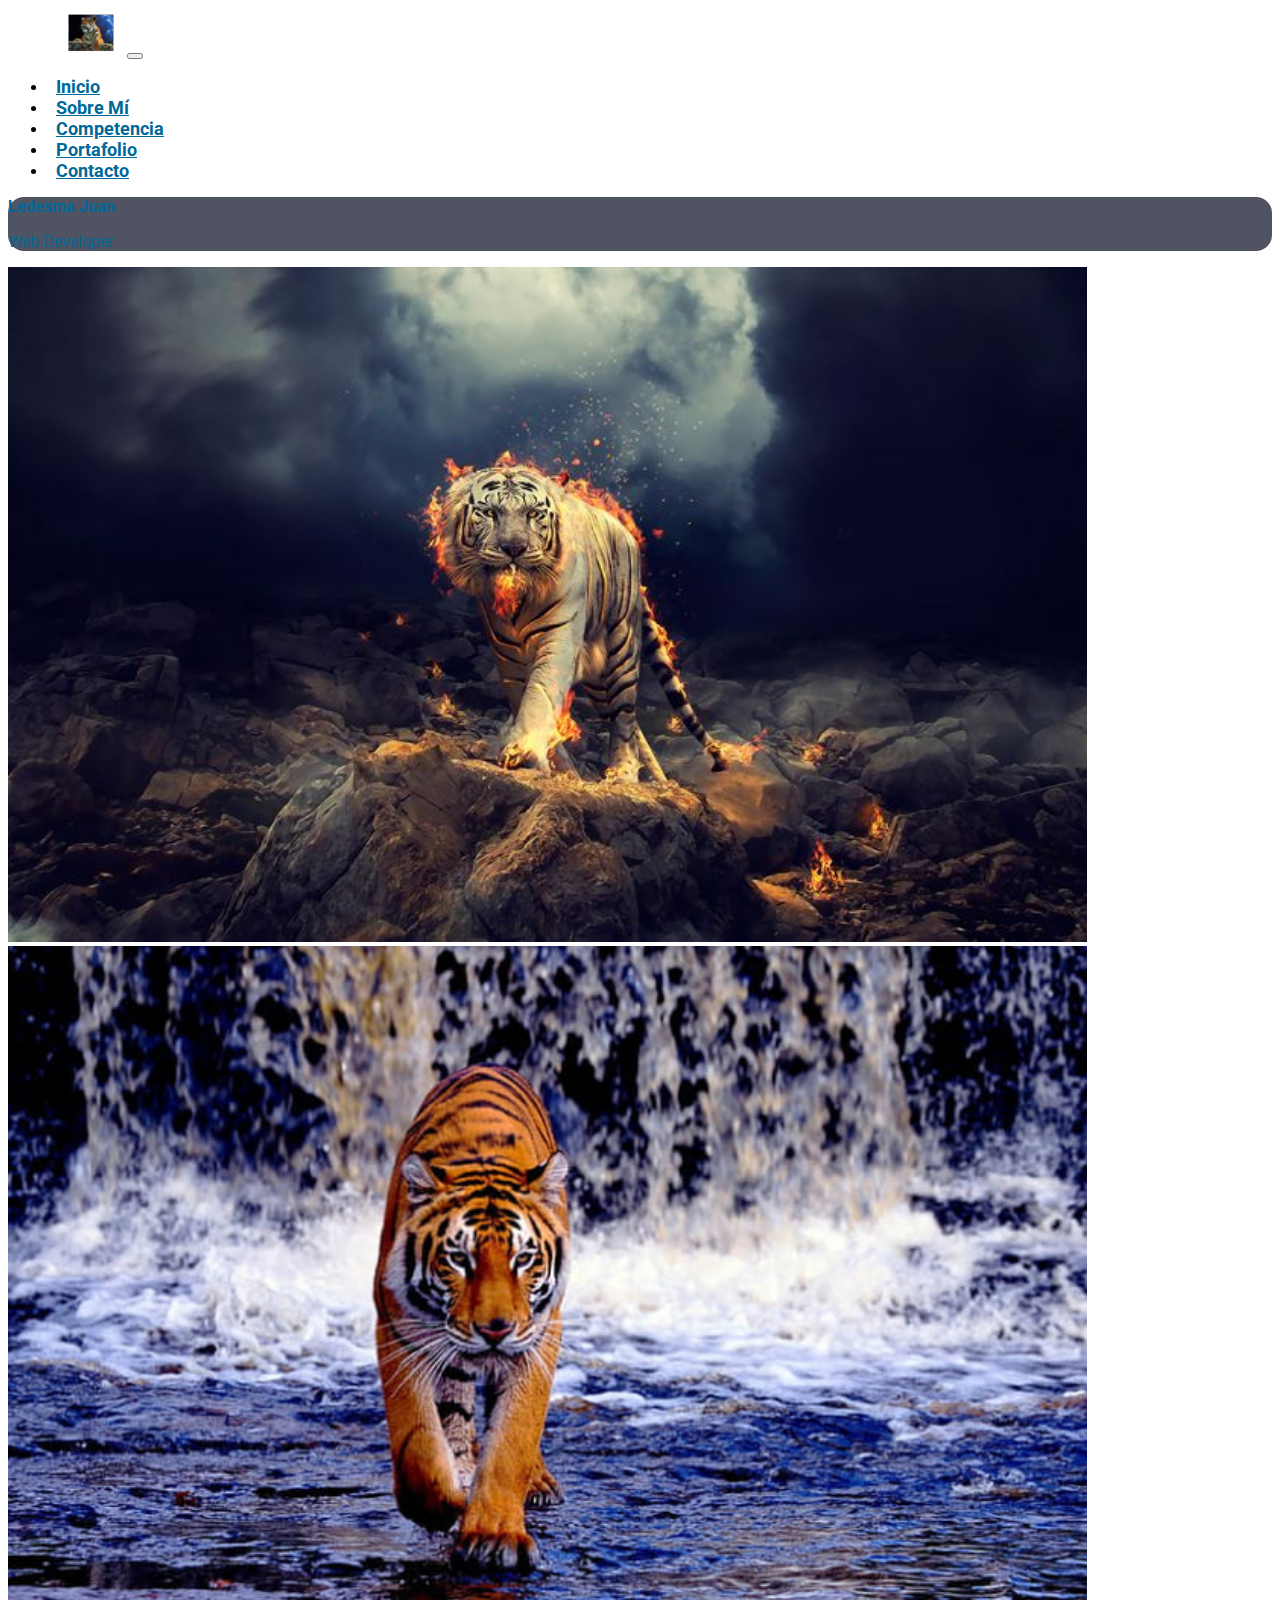
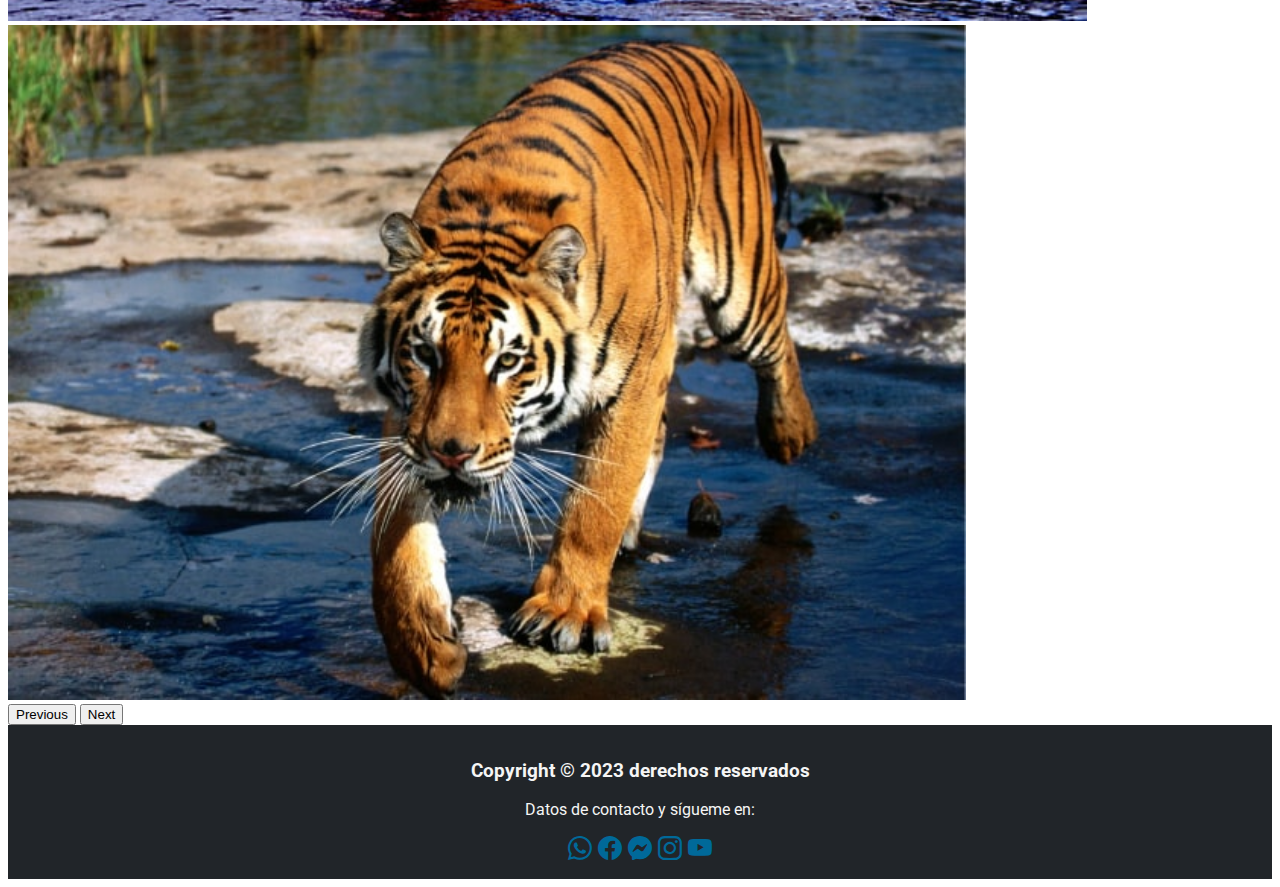
<file: index.html>
<!doctype html>
<html lang="es">

<head>
  <meta charset="utf-8">
  <meta name="viewport" content="width=device-width, initial-scale=1">
  <title>Desarrollo Web- Diseñamos tu Sitio Web</title>
  <meta name="description"
    content="Le ayudamos a que su sitio web se destaque con las mejores plantillas de diseño de sitio web">
  <meta name="keywords" content="HTML, CSS, sitio Web, CV" />
  <link href="https://cdn.jsdelivr.net/npm/bootstrap@5.3.0-alpha3/dist/css/bootstrap.min.css" rel="stylesheet"
    integrity="sha384-KK94CHFLLe+nY2dmCWGMq91rCGa5gtU4mk92HdvYe+M/SXH301p5ILy+dN9+nJOZ" crossorigin="anonymous">
  <link rel="stylesheet" href="https://cdn.jsdelivr.net/npm/bootstrap-icons@1.10.5/font/bootstrap-icons.css">
  <link rel="preconnect" href="https://fonts.googleapis.com">
  <link rel="preconnect" href="https://fonts.gstatic.com" crossorigin>
  <link href="https://fonts.googleapis.com/css2?family=Roboto:wght@400;700&display=swap" rel="stylesheet">
  <link rel="stylesheet" href="css/styles.css">
  <link rel="icon" href="img/favicon.jpg">
</head>

<body>

  <header>
    <nav class="navbar sticky-top navbar-expand-lg navbar-dark bg-dark">
      <div class="container">

        <a class="navbar-brand">
          <img src="img/logotiggefire.svg" alt="Logo de la página Web.">
        </a>

        <button class="navbar-toggler border-0" type="button" data-bs-toggle="collapse"
          data-bs-target="#navbarNavDropdown" aria-controls="navbarNavDropdown" aria-expanded="false"
          aria-label="Toggle navigation">
          <span class="navbar-toggler-icon"></span>
        </button>

        <div class="collapse navbar-collapse" id="navbarNavDropdown">
          <ul class="navbar-nav ms-lg-auto">

            <li class="nav-item">
              <a class="nav-link active" aria-current="page" href="index.html">Inicio</a>
            </li>

            <li class="nav-item">
              <a class="nav-link" href="pages/sobre_mi.html">Sobre Mí</a>
            </li>

            <li class="nav-item">
              <a class="nav-link" href="pages/competencia.html">Competencia</a>
            </li>

            <li class="nav-item">
              <a class="nav-link" href="pages/portafolio.html">Portafolio</a>
            </li>

            <li class="nav-item">
              <a class="nav-link" href="pages/contacto.html">Contacto</a>
            </li>
          </ul>
        </div>
      </div>
    </nav>
  </header>

  <main class="flex-column">
    <div id="carouselExampleCaptions" class="carousel slide">
      <div class="carousel-inner">
        <div class="carousel-caption">
          <article>
            <aside>
              <p class="fs-3 fw-bold"><b>Ledesma Juan</b></p>
              <p class="fs-4 d-none d-sm-block">Web Developer</p>
            </aside>
          </article>
        </div>

        <div class="carousel-item active">
          <img src="img/tigre inicio1.jpg" class="d-block w-100 img-fluid"
            alt="Imagen 1 De Página De Inicio Del Sitio Web.">
        </div>

        <div class="carousel-item">
          <img src="img/tigre inicio2.jpg" class="d-block w-100 img-fluid"
            alt="Imagen 2 De Página De Inicio Del Sitio Web.">
        </div>

        <div class="carousel-item">
          <img src="img/tigre inicio3.jpg" class="d-block w-100 img-fluid"
            alt="Imagen 3 De Página De Inicio Del Sitio Web.">
        </div>
      </div>

      <button class="carousel-control-prev" type="button" data-bs-target="#carouselExampleCaptions"
        data-bs-slide="prev">
        <span class="carousel-control-prev-icon" aria-hidden="true"></span>
        <span class="visually-hidden">Previous</span>
      </button>

      <button class="carousel-control-next" type="button" data-bs-target="#carouselExampleCaptions"
        data-bs-slide="next">
        <span class="carousel-control-next-icon" aria-hidden="true"></span>
        <span class="visually-hidden">Next</span>
      </button>
    </div>
  </main>

  <footer class="footer">
    <section class="contactos">
      <div class="contacto">

        <div class="contacto_txt">
          <h3>Copyright © 2023 derechos reservados</h3>
          <p>
            Datos de contacto y sígueme en:
          </p>
        </div>

        <div class="contacto_iconos">
          <a href="https://www.whatsapp.com/?lang=es" target="_blank">
            <i class="bi bi-whatsapp"></i>
          </a>

          <a href="https://www.facebook.com" target="_blank">
            <i class="bi bi-facebook"></i>
          </a>

          <a href="https://outlook.live.com/owa" target="_blank">
            <i class="bi bi-messenger"></i>
          </a>

          <a href="https://www.instagram.com" target="_blank">
            <i class="bi bi-instagram"></i>
          </a>

          <a href="https://www.youtube.com" target="_blank">
            <i class="bi bi-youtube"></i>
          </a>
        </div>
      </div>
    </section>
  </footer>

  <script src="https://cdn.jsdelivr.net/npm/bootstrap@5.3.0-alpha3/dist/js/bootstrap.bundle.min.js"
    integrity="sha384-ENjdO4Dr2bkBIFxQpeoTz1HIcje39Wm4jDKdf19U8gI4ddQ3GYNS7NTKfAdVQSZe"
    crossorigin="anonymous"></script>
</body>

</html>
</file>
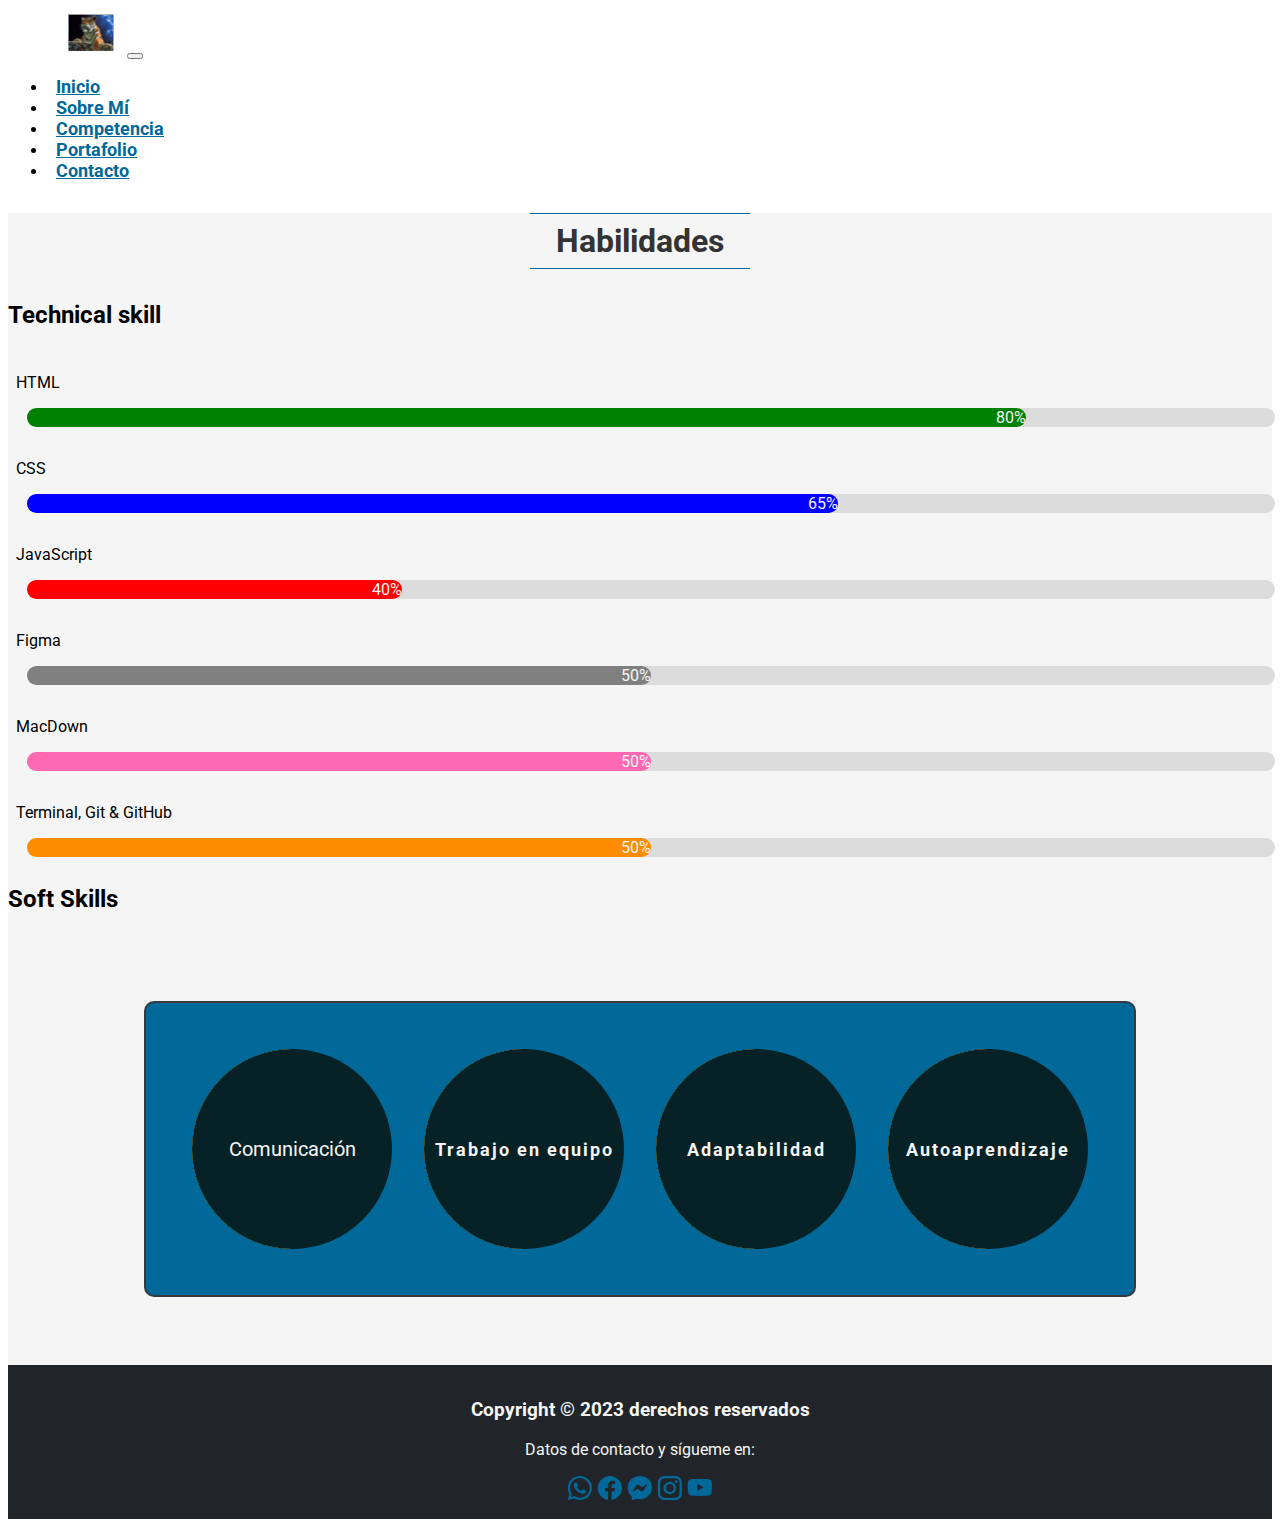
<file: pages/competencia.html>
<!doctype html>
<html lang="es">

<head>
  <meta charset="utf-8">
  <meta name="viewport" content="width=device-width, initial-scale=1">
  <title>Desarrollo Web- Diseñamos tu Sitio Web</title>
  <meta name="description"
    content="Le ayudamos a que su sitio web se destaque con las mejores plantillas de diseño de sitio web">
  <meta name="keywords" content="HTML, CSS, estudios, terminal" />
  <link href="https://cdn.jsdelivr.net/npm/bootstrap@5.3.0-alpha3/dist/css/bootstrap.min.css" rel="stylesheet"
    integrity="sha384-KK94CHFLLe+nY2dmCWGMq91rCGa5gtU4mk92HdvYe+M/SXH301p5ILy+dN9+nJOZ" crossorigin="anonymous">
  <link rel="stylesheet" href="https://cdn.jsdelivr.net/npm/bootstrap-icons@1.10.5/font/bootstrap-icons.css">
  <link rel="preconnect" href="https://fonts.googleapis.com">
  <link rel="preconnect" href="https://fonts.gstatic.com" crossorigin>
  <link href="https://fonts.googleapis.com/css2?family=Roboto:wght@400;700&display=swap" rel="stylesheet">
  <link rel="stylesheet" href="../css/styles.css">
  <link rel="icon" href="../img/favicon.jpg">
</head>

<body>

  <header>
    <nav class="navbar sticky-top navbar-expand-lg navbar-dark bg-dark">
      <div class="container">
        <a class="navbar-brand">
          <img src="../img/logotiggefire.svg" alt="Logo de la página Web.">
        </a>

        <button class="navbar-toggler border-0" type="button" data-bs-toggle="collapse"
          data-bs-target="#navbarNavDropdown" aria-controls="navbarNavDropdown" aria-expanded="false"
          aria-label="Toggle navigation">
          <span class="navbar-toggler-icon"></span>
        </button>

        <div class="collapse navbar-collapse" id="navbarNavDropdown">
          <ul class="navbar-nav ms-lg-auto">
            <li class="nav-item">
              <a class="nav-link" href="../index.html">Inicio</a>
            </li>

            <li class="nav-item">
              <a class="nav-link" href="sobre_mi.html">Sobre Mí</a>
            </li>

            <li class="nav-item">
              <a class="nav-link active" aria-current="page" href="competencia.html">Competencia</a>
            </li>

            <li class="nav-item">
              <a class="nav-link" href="portafolio.html">Portafolio</a>
            </li>

            <li class="nav-item">
              <a class="nav-link" href="contacto.html">Contacto</a>
            </li>
          </ul>
        </div>
      </div>
    </nav>
  </header>

  <main class="p-5 bg-color">
    <div class="container ">
      <section class="row">
        <article class="col-12 text-center">
          <h1 class="section-title">Habilidades</h1>
        </article>

        <article class="col-12 col-lg-6">
          <article class="container_skill">
            <h2>Technical skill</h2>

            <div class="skill">
              <div class="skill_txt">
                <p>HTML</p>
                <div class="box_skill">
                  <div class="html_skill">80%</div>
                </div>
              </div>
            </div>

            <div class="skill">
              <div class="skill_txt">
                <p>CSS</p>
                <div class="box_skill">
                  <div class="css">65%</div>
                </div>
              </div>
            </div>

            <div class="skill">
              <div class="skill_txt">
                <p>JavaScript</p>
                <div class="box_skill">
                  <div class="js">40%</div>
                </div>
              </div>
            </div>

            <div class="skill">
              <div class="skill_txt">
                <p>Figma</p>
                <div class="box_skill">
                  <div class="figma">50%</div>
                </div>
              </div>
            </div>

            <div class="skill">
              <div class="skill_txt">
                <p>MacDown</p>
                <div class="box_skill">
                  <div class="macdown">50%</div>
                </div>
              </div>
            </div>

            <div class="skill">
              <div class="skill_txt">
                <p>Terminal, Git & GitHub</p>
                <div class="box_skill">
                  <div class="tgitgithub">50%</div>
                </div>
              </div>
            </div>
          </article>
        </article>

        <article class="col-12 col-lg-6">
          <article class="Skill_circular">
            <h2>Soft Skills</h2>

            <div class="circular">
              <div class="container_softSkill">
                <div class="soft_skill">
                  <spam class="ability">Comunicación</spam>
                  <div class="overlay"></div>
                  <div class="left"></div>
                  <div class="right"></div>
                </div>

                <div class="soft_skill">
                  <span class="ability">Trabajo en equipo</span>
                  <div class="overlay"></div>
                  <div class="left"></div>
                  <div class="right"></div>
                </div>

                <div class="soft_skill">
                  <span class="ability">Adaptabilidad</span>
                  <div class="overlay"></div>
                  <div class="left"></div>
                  <div class="right"></div>
                </div>

                <div class="soft_skill">
                  <span class="ability">Autoaprendizaje</span>
                  <div class="overlay"></div>
                  <div class="left"></div>
                  <div class="right"></div>
                </div>
              </div>
            </div>
          </article>
        </article>

      </section>
    </div>
  </main>

  <footer class="footer">
    <section class="contactos">
      <div class="contacto">

        <div class="contacto_txt">
          <h3>Copyright © 2023 derechos reservados</h3>
          <p>
            Datos de contacto y sígueme en:
          </p>
        </div>

        <div class="contacto_iconos">
          <a href="https://www.whatsapp.com/?lang=es" target="_blank">
            <i class="bi bi-whatsapp"></i>
          </a>

          <a href="https://www.facebook.com" target="_blank">
            <i class="bi bi-facebook"></i>
          </a>

          <a href="https://outlook.live.com/owa" target="_blank">
            <i class="bi bi-messenger"></i>
          </a>

          <a href="https://www.instagram.com" target="_blank">
            <i class="bi bi-instagram"></i>
          </a>

          <a href="https://www.youtube.com" target="_blank">
            <i class="bi bi-youtube"></i>
          </a>
        </div>
      </div>
    </section>
  </footer>
  <script src="https://cdn.jsdelivr.net/npm/bootstrap@5.3.0-alpha3/dist/js/bootstrap.bundle.min.js"
    integrity="sha384-ENjdO4Dr2bkBIFxQpeoTz1HIcje39Wm4jDKdf19U8gI4ddQ3GYNS7NTKfAdVQSZe"
    crossorigin="anonymous"></script>
</body>

</html>
</file>
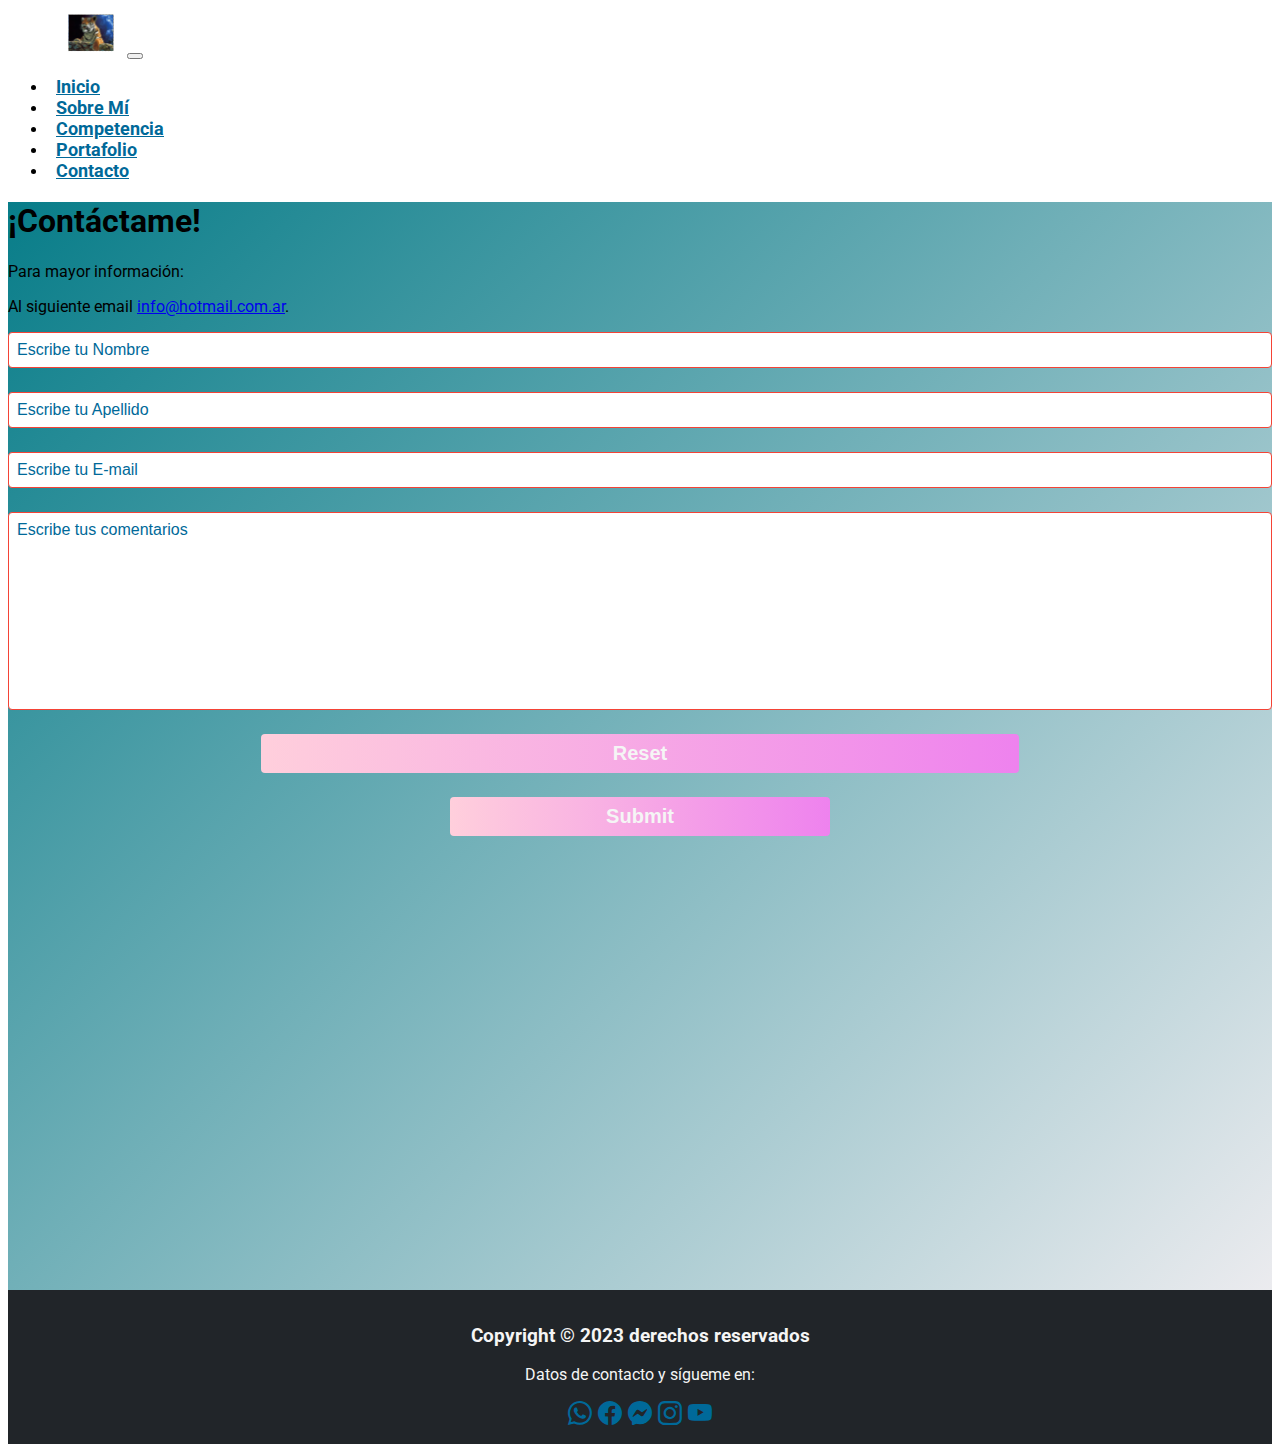
<file: pages/contacto.html>
<!doctype html>
<html lang="es">

<head>
  <meta charset="utf-8">
  <meta name="viewport" content="width=device-width, initial-scale=1">
  <title>Desarrollo Web- Diseñamos tu Sitio Web</title>
  <meta name="description"
    content="Le ayudamos a que su sitio web se destaque con las mejores plantillas de diseño de sitio web">
  <meta name="keywords" content="HTML, CSS, contacto, conexión" />
  <link href="https://cdn.jsdelivr.net/npm/bootstrap@5.3.0-alpha3/dist/css/bootstrap.min.css" rel="stylesheet"
    integrity="sha384-KK94CHFLLe+nY2dmCWGMq91rCGa5gtU4mk92HdvYe+M/SXH301p5ILy+dN9+nJOZ" crossorigin="anonymous">
  <link rel="stylesheet" href="https://cdn.jsdelivr.net/npm/bootstrap-icons@1.10.5/font/bootstrap-icons.css">
  <link rel="preconnect" href="https://fonts.googleapis.com">
  <link rel="preconnect" href="https://fonts.gstatic.com" crossorigin>
  <link href="https://fonts.googleapis.com/css2?family=Roboto:wght@400;700&display=swap" rel="stylesheet">
  <link rel="stylesheet" href="../css/styles.css">
  <link rel="icon" href="../img/favicon.jpg">
</head>

<body>

  <header>
    <nav class="navbar sticky-top navbar-expand-lg navbar-dark bg-dark">
      <div class="container">
        <a class="navbar-brand">
          <img src="../img/logotiggefire.svg" alt="Logo de la página Web.">
        </a>

        <button class="navbar-toggler border-0" type="button" data-bs-toggle="collapse"
          data-bs-target="#navbarNavDropdown" aria-controls="navbarNavDropdown" aria-expanded="false"
          aria-label="Toggle navigation">
          <span class="navbar-toggler-icon"></span>
        </button>

        <div class="collapse navbar-collapse" id="navbarNavDropdown">
          <ul class="navbar-nav ms-lg-auto">
            <li class="nav-item">
              <a class="nav-link" href="../index.html">Inicio</a>
            </li>

            <li class="nav-item">
              <a class="nav-link" href="sobre_mi.html">Sobre Mí</a>
            </li>

            <li class="nav-item">
              <a class="nav-link" href="competencia.html">Competencia</a>
            </li>

            <li class="nav-item">
              <a class="nav-link" href="portafolio.html">Portafolio</a>
            </li>

            <li class="nav-item">
              <a class="nav-link active" aria-current="page" href="contacto.html">Contacto</a>
            </li>
          </ul>
        </div>
      </div>
    </nav>
  </header>

  <main class="pt-5 bg-gradient-blue-light">
    <div class="container">
      <section class="row">

        <article class="col-12 text-center">
          <h1>¡Contáctame!</h1>
          <p class="fs-5">Para mayor información:</p>
          <p class="fs-5">Al siguiente email <a href="mailto:info@tiggerfire.com.ar">info@hotmail.com.ar</a>.</p>
        </article>

        <article class="col-12 col-lg-6 order-lg-1">
          <div class="container_form mb-5">
            <form class="contact-form" action="https://formsubmit.co/fabioferch@gmail.com" method="post">
              <input type="text" name="nombre" placeholder="Escribe tu Nombre"
                title="Nombre solo acepta letras y espacios en blanco" required>
              <input type="text" name="apellido" placeholder="Escribe tu Apellido"
                title="Nombre solo acepta letras y espacios en blanco" required>
              <input type="email" name="correo" placeholder="Escribe tu E-mail" title="Formato de correo invalido"
                required>
              <textarea name="comentarios" placeholder="Escribe tus comentarios" cols="30" rows="10"
                required></textarea>
              <input type="reset">
              <input type="submit">
            </form>
          </div>
        </article>

        <article class="col-12 col-lg-6">
          <div class="ratio ratio-16x9 mb-5">
            <iframe
              src="https://www.google.com/maps/embed?pb=!1m14!1m12!1m3!1d11158148.73114294!2d-57.99094665377451!3d-35.711770504510376!2m3!1f0!2f0!3f0!3m2!1i1024!2i768!4f13.1!5e0!3m2!1ses!2sar!4v1684096567815!5m2!1ses!2sar"
              class="pt-5" width="600" height="450" style="border: 0;" allowfullscreen="" loading="lazy"
              referrerpolicy="no-referrer-when-downgrade"></iframe>
          </div>
        </article>
      </section>
    </div>
  </main>

  <footer class="footer">
    <section class="contactos">
      <div class="contacto">
        <div class="contacto_txt">
          <h3>Copyright © 2023 derechos reservados</h3>
          <p>
            Datos de contacto y sígueme en:
          </p>
        </div>

        <div class="contacto_iconos">
          <a href="https://www.whatsapp.com/?lang=es" target="_blank">
            <i class="bi bi-whatsapp"></i>
          </a>

          <a href="https://www.facebook.com" target="_blank">
            <i class="bi bi-facebook"></i>
          </a>

          <a href="https://outlook.live.com/owa" target="_blank">
            <i class="bi bi-messenger"></i>
          </a>

          <a href="https://www.instagram.com" target="_blank">
            <i class="bi bi-instagram"></i>
          </a>

          <a href="https://www.youtube.com" target="_blank">
            <i class="bi bi-youtube"></i>
          </a>
        </div>
      </div>
    </section>
  </footer>
  <script src="https://cdn.jsdelivr.net/npm/bootstrap@5.3.0-alpha3/dist/js/bootstrap.bundle.min.js"
    integrity="sha384-ENjdO4Dr2bkBIFxQpeoTz1HIcje39Wm4jDKdf19U8gI4ddQ3GYNS7NTKfAdVQSZe"
    crossorigin="anonymous"></script>
</body>

</html>
</file>
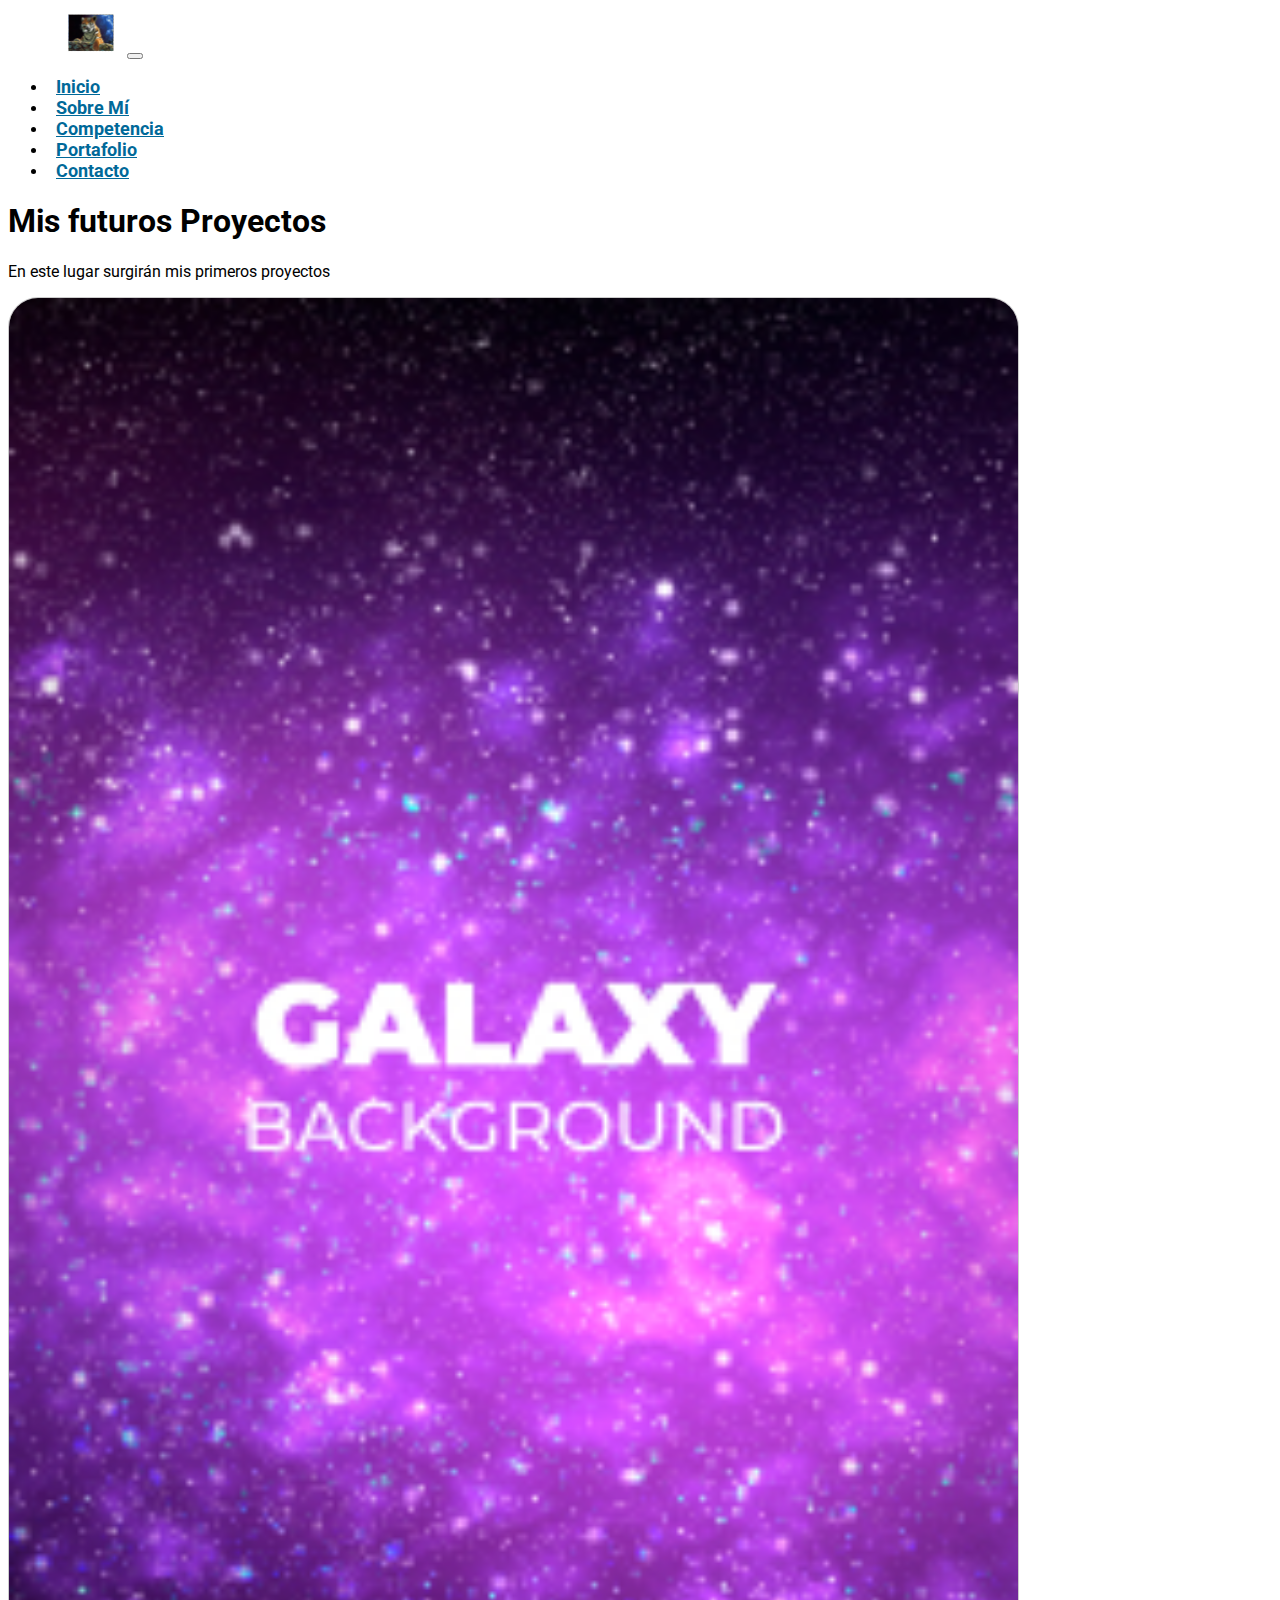
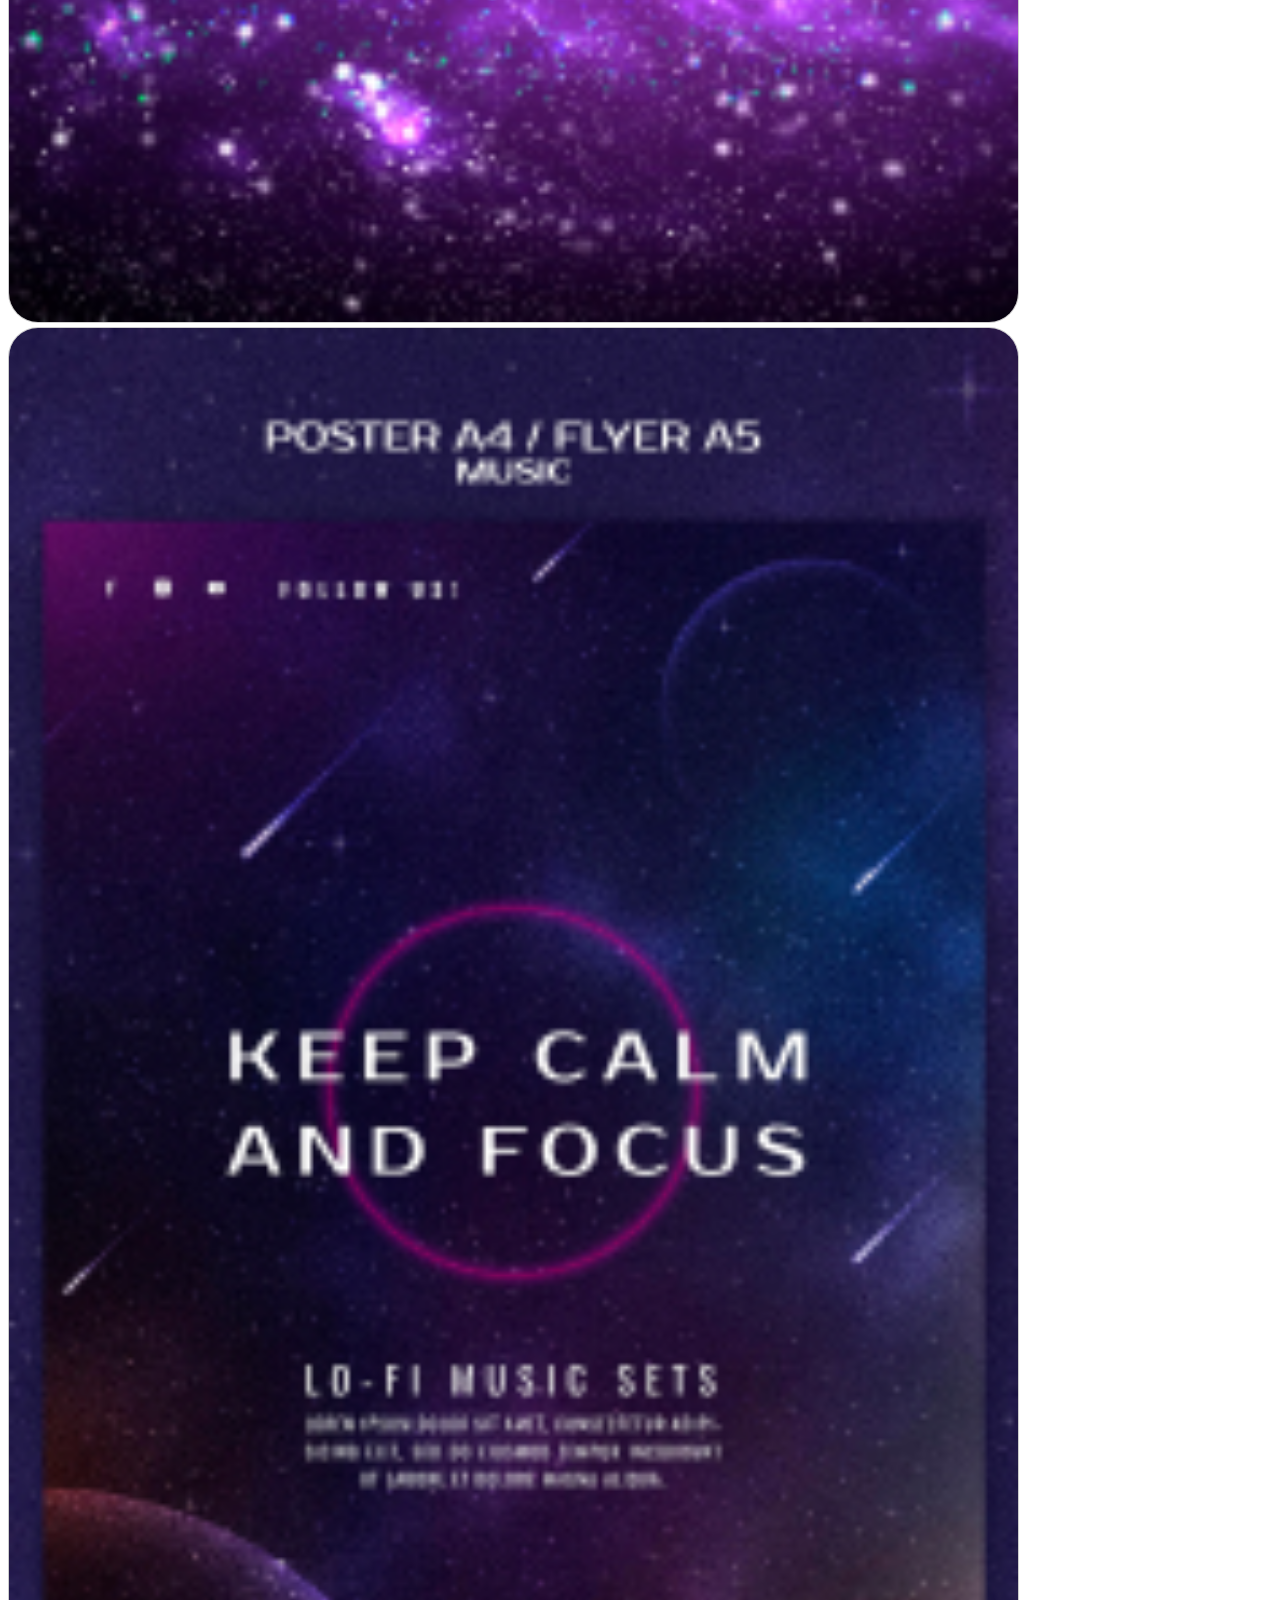
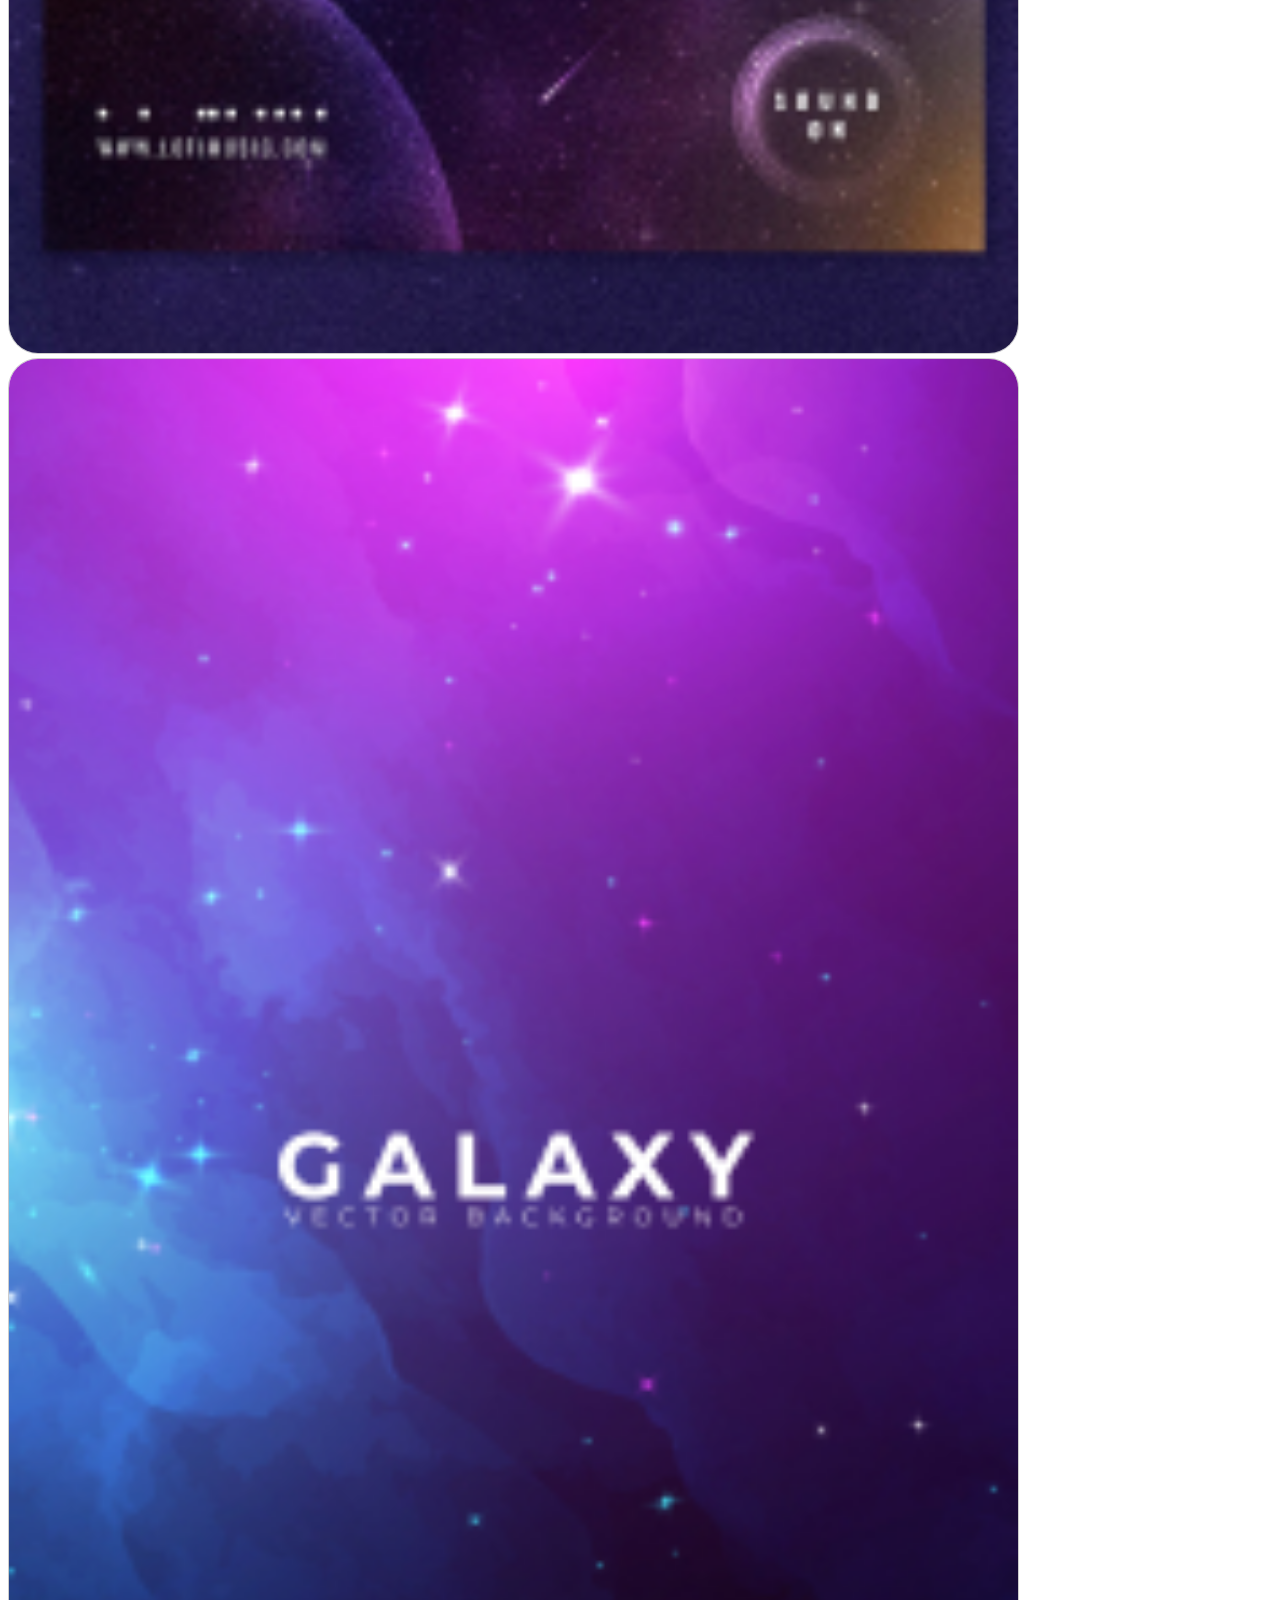
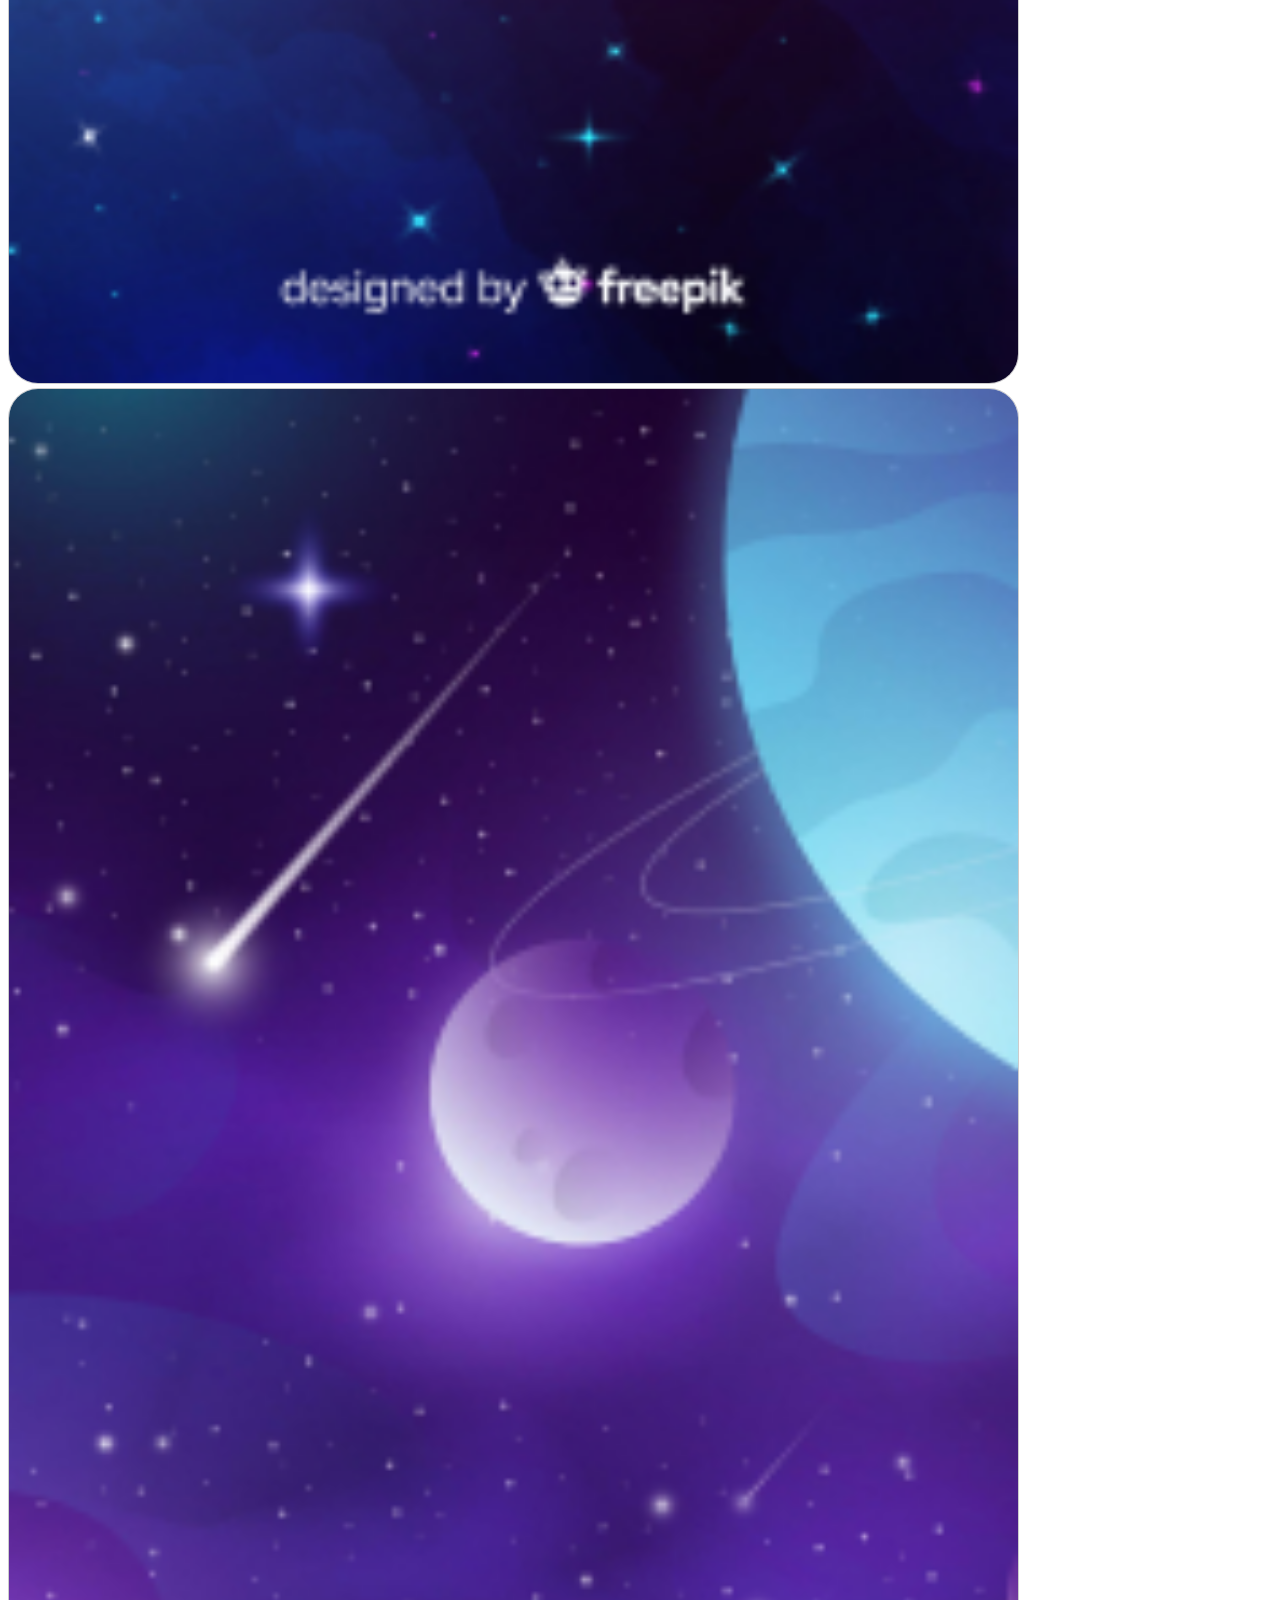
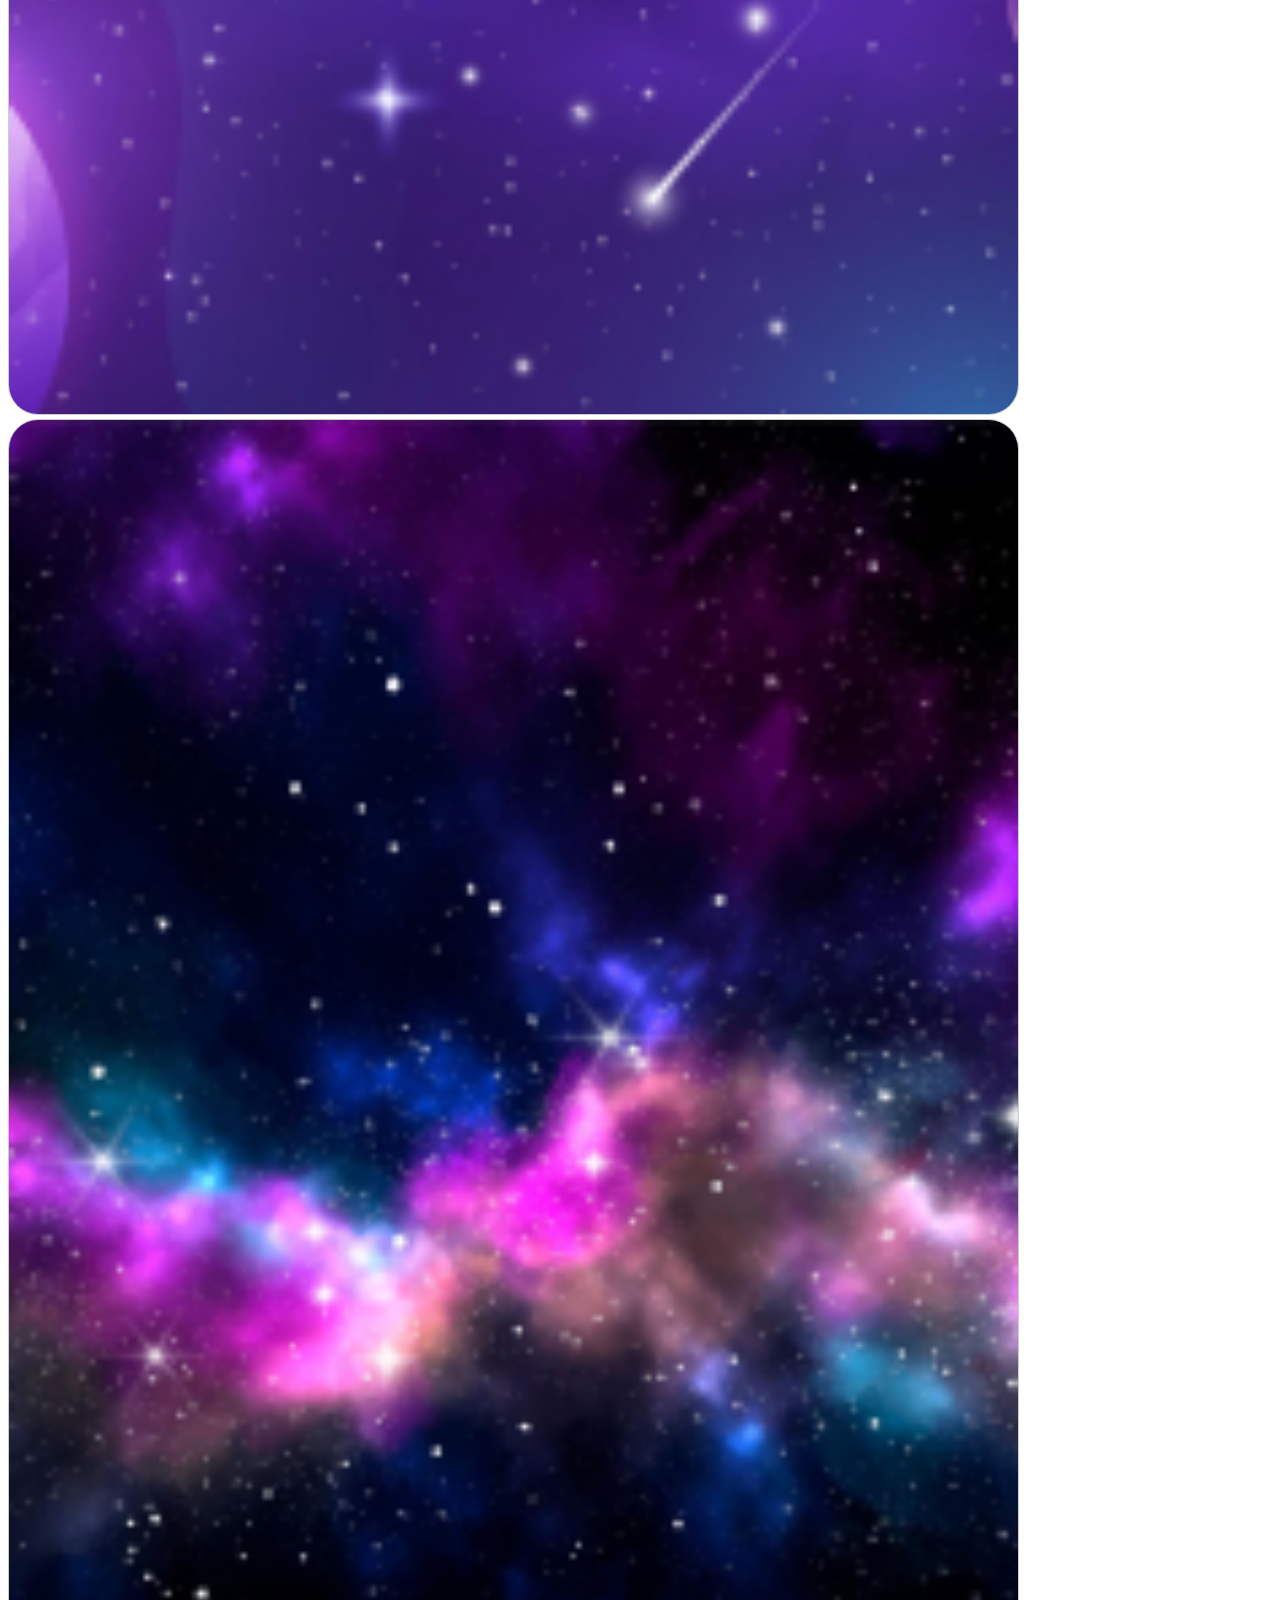
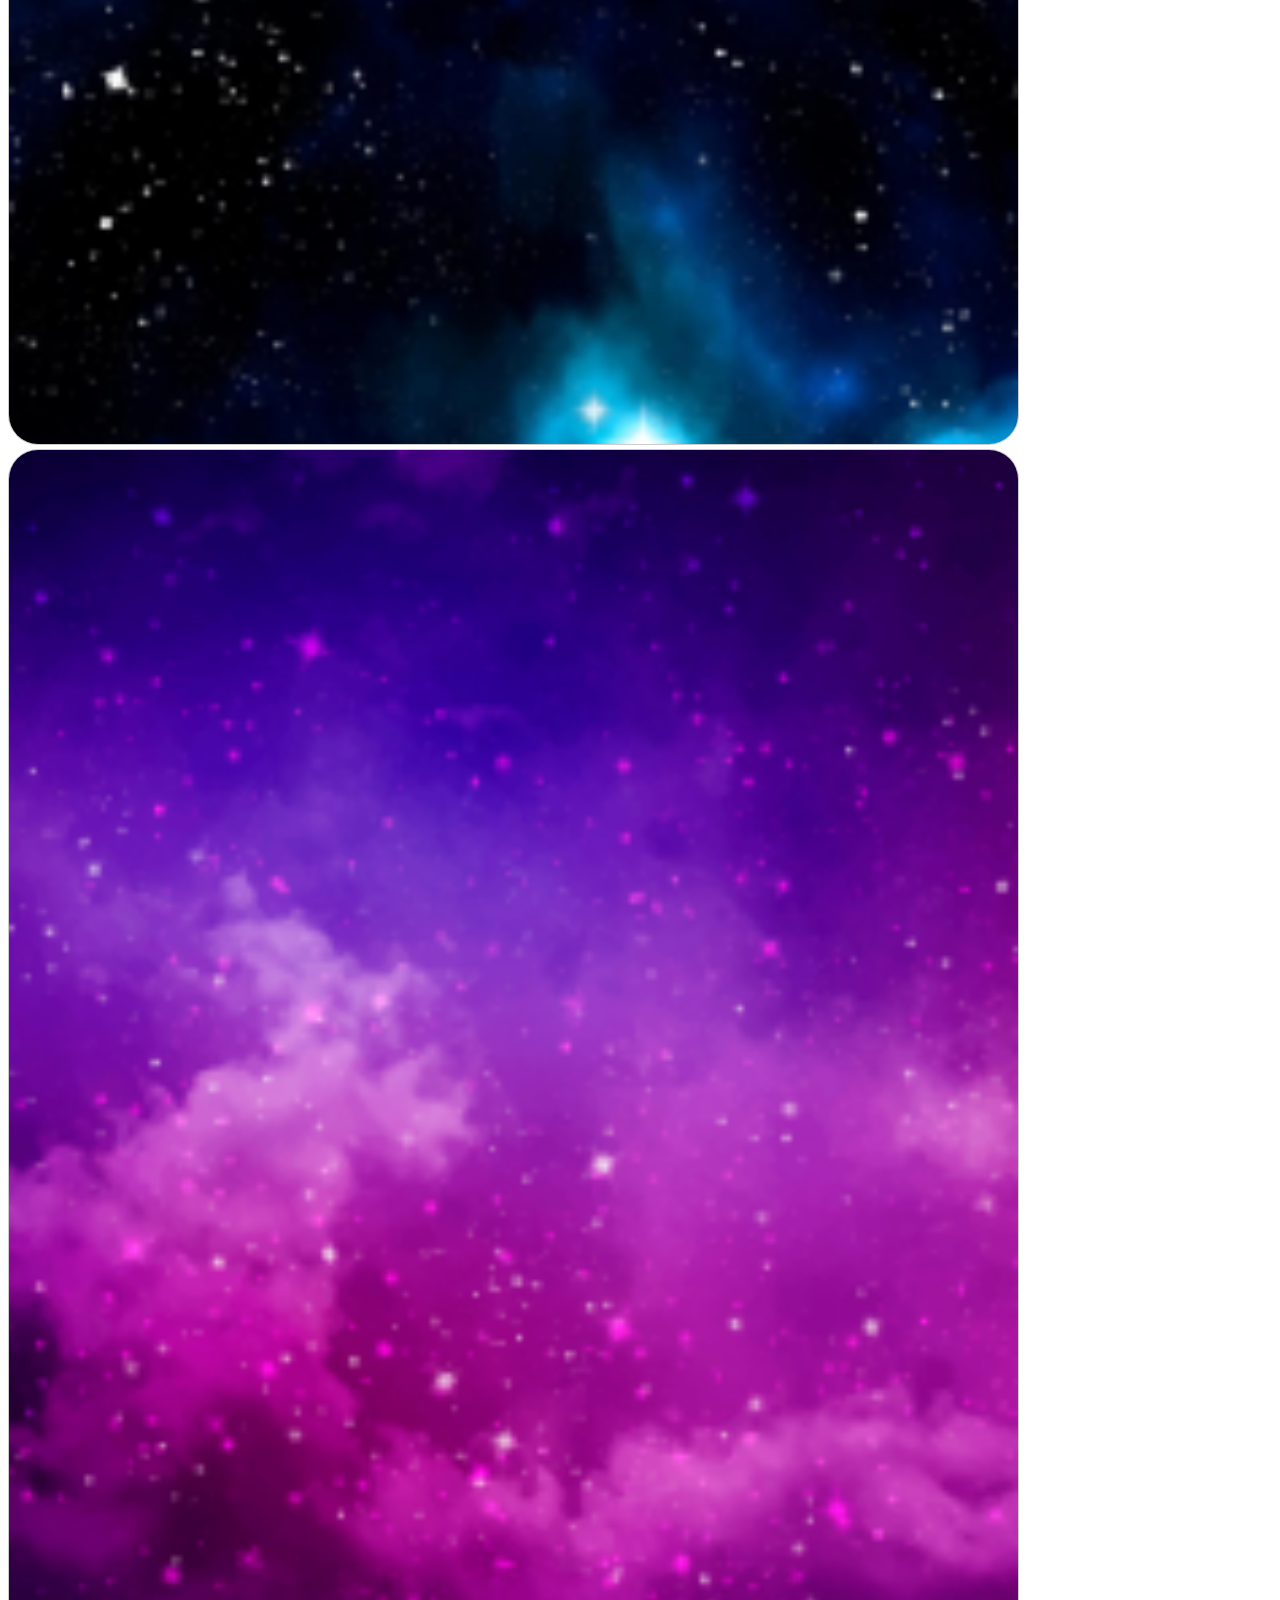
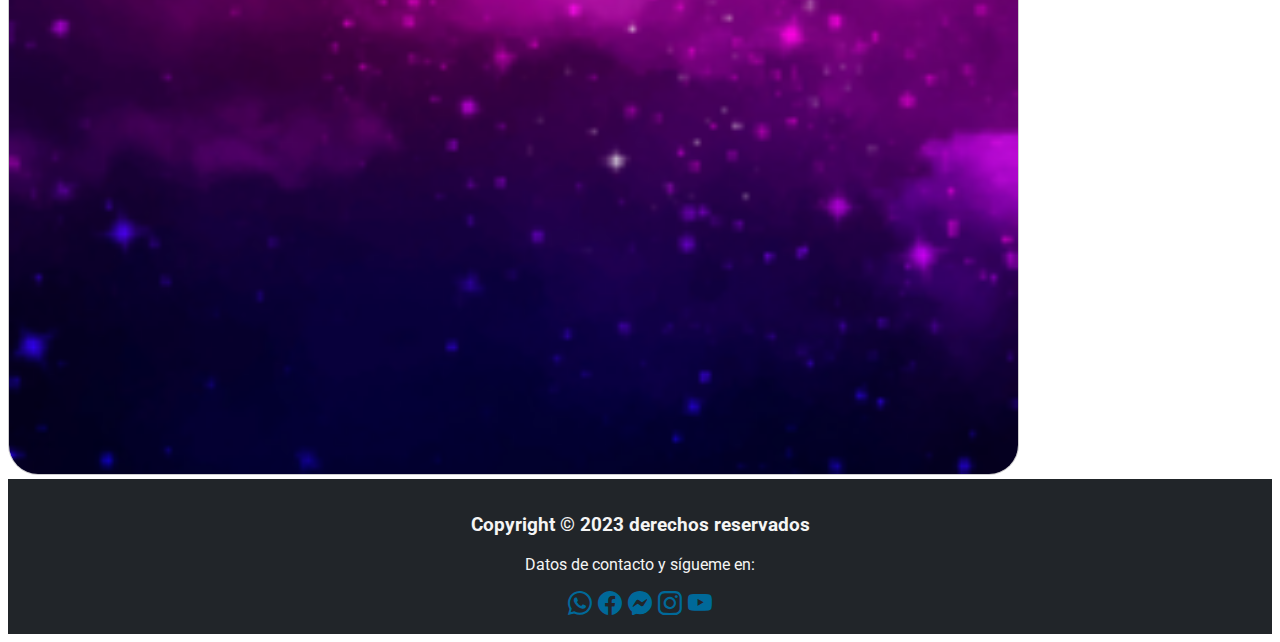
<file: pages/portafolio.html>
<!doctype html>
<html lang="es">

<head>
  <meta charset="utf-8">
  <meta name="viewport" content="width=device-width, initial-scale=1">
  <title>Desarrollo Web- Diseñamos tu Sitio Web</title>
  <meta name="description"
    content="Le ayudamos a que su sitio web se destaque con las mejores plantillas de diseño de sitio web">
  <meta name="keywords" content="HTML, CSS, proyectos, diseño" />
  <link href="https://cdn.jsdelivr.net/npm/bootstrap@5.3.0-alpha3/dist/css/bootstrap.min.css" rel="stylesheet"
    integrity="sha384-KK94CHFLLe+nY2dmCWGMq91rCGa5gtU4mk92HdvYe+M/SXH301p5ILy+dN9+nJOZ" crossorigin="anonymous">
  <link rel="stylesheet" href="https://cdn.jsdelivr.net/npm/bootstrap-icons@1.10.5/font/bootstrap-icons.css">
  <link rel="preconnect" href="https://fonts.googleapis.com">
  <link rel="preconnect" href="https://fonts.gstatic.com" crossorigin>
  <link href="https://fonts.googleapis.com/css2?family=Roboto:wght@400;700&display=swap" rel="stylesheet">
  <link rel="stylesheet" href="../css/styles.css">
  <link rel="icon" href="../img/favicon.jpg">
</head>

<body>

  <header>
    <nav class="navbar sticky-top navbar-expand-lg navbar-dark bg-dark">
      <div class="container">

        <a class="navbar-brand">
          <img src="../img/logotiggefire.svg" alt="Logo de la página Web.">
        </a>

        <button class="navbar-toggler border-0" type="button" data-bs-toggle="collapse"
          data-bs-target="#navbarNavDropdown" aria-controls="navbarNavDropdown" aria-expanded="false"
          aria-label="Toggle navigation">
          <span class="navbar-toggler-icon"></span>
        </button>

        <div class="collapse navbar-collapse" id="navbarNavDropdown">
          <ul class="navbar-nav ms-lg-auto">
            <li class="nav-item">
              <a class="nav-link" href="../index.html">Inicio</a>
            </li>

            <li class="nav-item">
              <a class="nav-link" href="sobre_mi.html">Sobre Mí</a>
            </li>

            <li class="nav-item">
              <a class="nav-link" href="competencia.html">Competencia</a>
            </li>

            <li class="nav-item">
              <a class="nav-link active" aria-current="page" href="portafolio.html">Portafolio</a>
            </li>

            <li class="nav-item">
              <a class="nav-link" href="contacto.html">Contacto</a>
            </li>
          </ul>
        </div>
      </div>
    </nav>
  </header>

  <main class="pt-5 bg-primary ">
    <div class="container">
      <section class="row ">

        <article class="col-12 text-center">
          <h1 class="fs-1  pulse">Mis futuros Proyectos</h1>
          <p class="fs-5">En este lugar surgirán mis primeros proyectos</p>
        </article>

        <article class="col-12 col-sm-6 col-lg-4">
          <div class="d-flex justify-content-center mb-2">
            <img src="../img/portafolio1.jpg" class="card-img border-5" alt="Imagen de proyecto Web 1">
          </div>
        </article>

        <article class="col-12 col-sm-6 col-lg-4">
          <div class="d-flex justify-content-center mb-2">
            <img src="../img/portafolio2.jpg" class="card-img  border-5" alt="Imagen de proyecto Web 2">
          </div>
        </article>

        <article class="col-12 col-sm-6 col-lg-4">
          <div class="d-flex justify-content-center mb-2">
            <img src="../img/portafolio3.jpg" class="card-img  border-5" alt="Imagen de proyecto Web 3">
          </div>
        </article>

        <article class="col-12 col-sm-6 col-lg-4">
          <div class="d-flex justify-content-center mb-2">
            <img src="../img/portafolio4.jpg" class="card-img  border-5" alt="Imagen de proyecto Web 4">
          </div>
        </article>

        <article class="col-12 col-sm-6 col-lg-4">
          <div class="d-flex justify-content-center mb-2">
            <img src="../img/portafolio5.jpg" class="card-img  border-5" alt="Imagen de proyecto Web 5">
          </div>
        </article>

        <article class="col-12 col-sm-6 col-lg-4">
          <div class="d-flex justify-content-center mb-2">
            <img src="../img/portafolio6.jpg" class="card-img  border-5" alt="Imagen de proyecto Web 6">
          </div>
        </article>
      </section>
    </div>
  </main>

  <footer class="footer">
    <section class="contactos">
      <div class="contacto">
        <div class="contacto_txt">
          <h3>Copyright © 2023 derechos reservados</h3>
          <p>
            Datos de contacto y sígueme en:
          </p>
        </div>

        <div class="contacto_iconos">
          <a href="https://www.whatsapp.com/?lang=es" target="_blank">
            <i class="bi bi-whatsapp"></i>
          </a>

          <a href="https://www.facebook.com" target="_blank">
            <i class="bi bi-facebook"></i>
          </a>

          <a href="https://outlook.live.com/owa" target="_blank">
            <i class="bi bi-messenger"></i>
          </a>

          <a href="https://www.instagram.com" target="_blank">
            <i class="bi bi-instagram"></i>
          </a>

          <a href="https://www.youtube.com" target="_blank">
            <i class="bi bi-youtube"></i>
          </a>
        </div>
      </div>
    </section>
  </footer>

  <script src="https://cdn.jsdelivr.net/npm/bootstrap@5.3.0-alpha3/dist/js/bootstrap.bundle.min.js"
    integrity="sha384-ENjdO4Dr2bkBIFxQpeoTz1HIcje39Wm4jDKdf19U8gI4ddQ3GYNS7NTKfAdVQSZe"
    crossorigin="anonymous"></script>
</body>

</html>
</file>
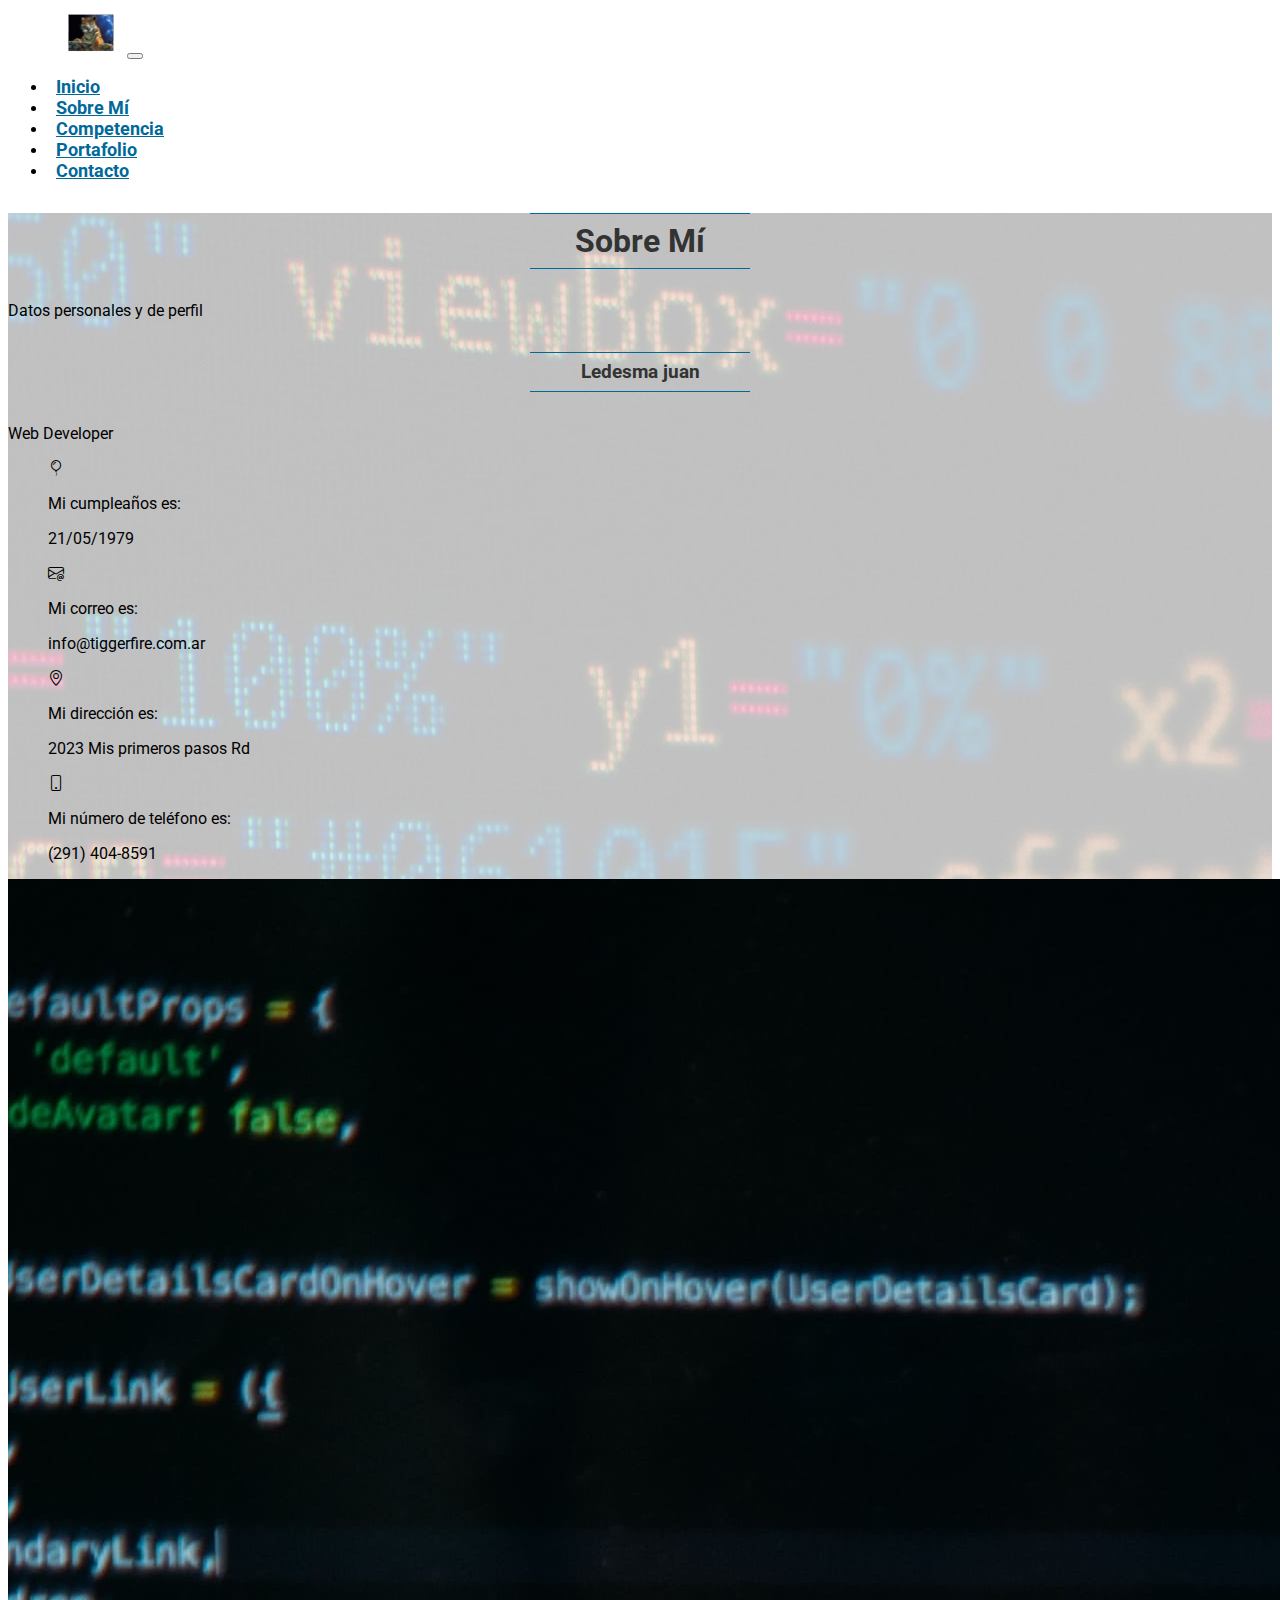
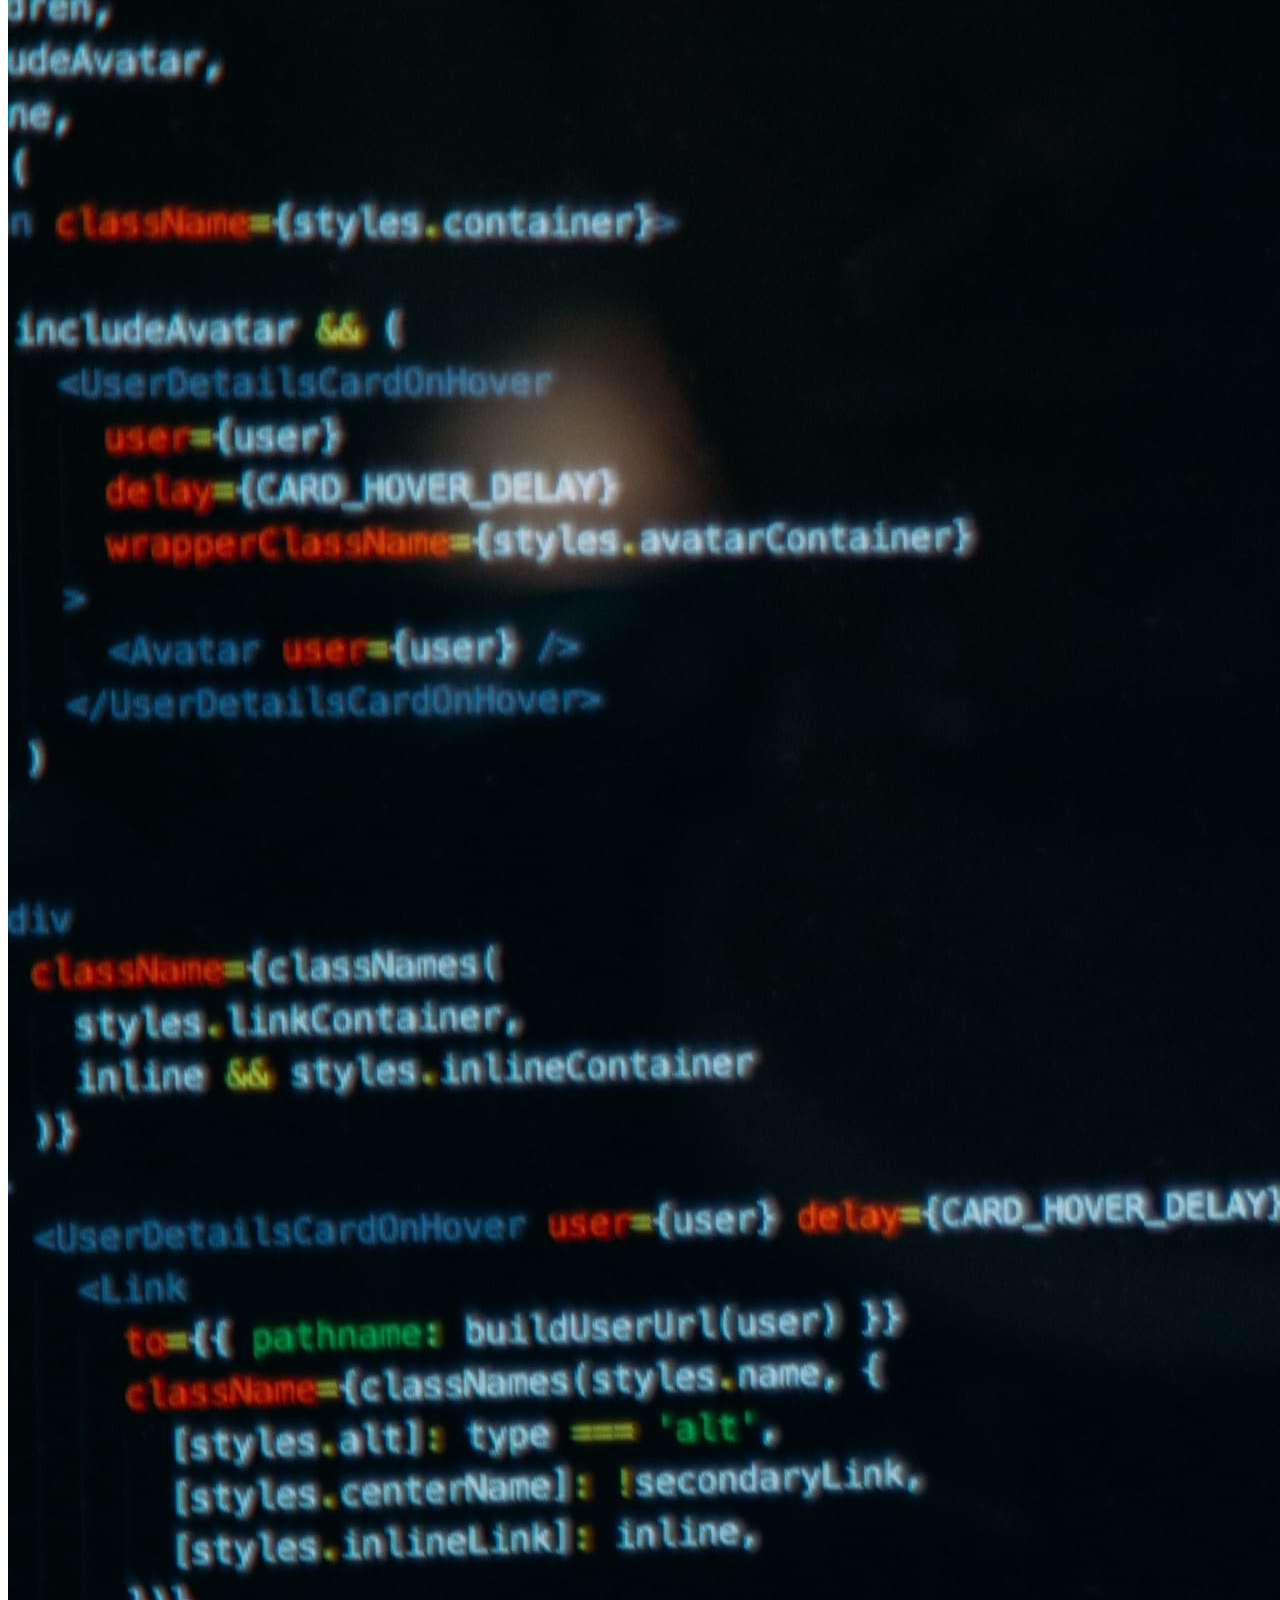
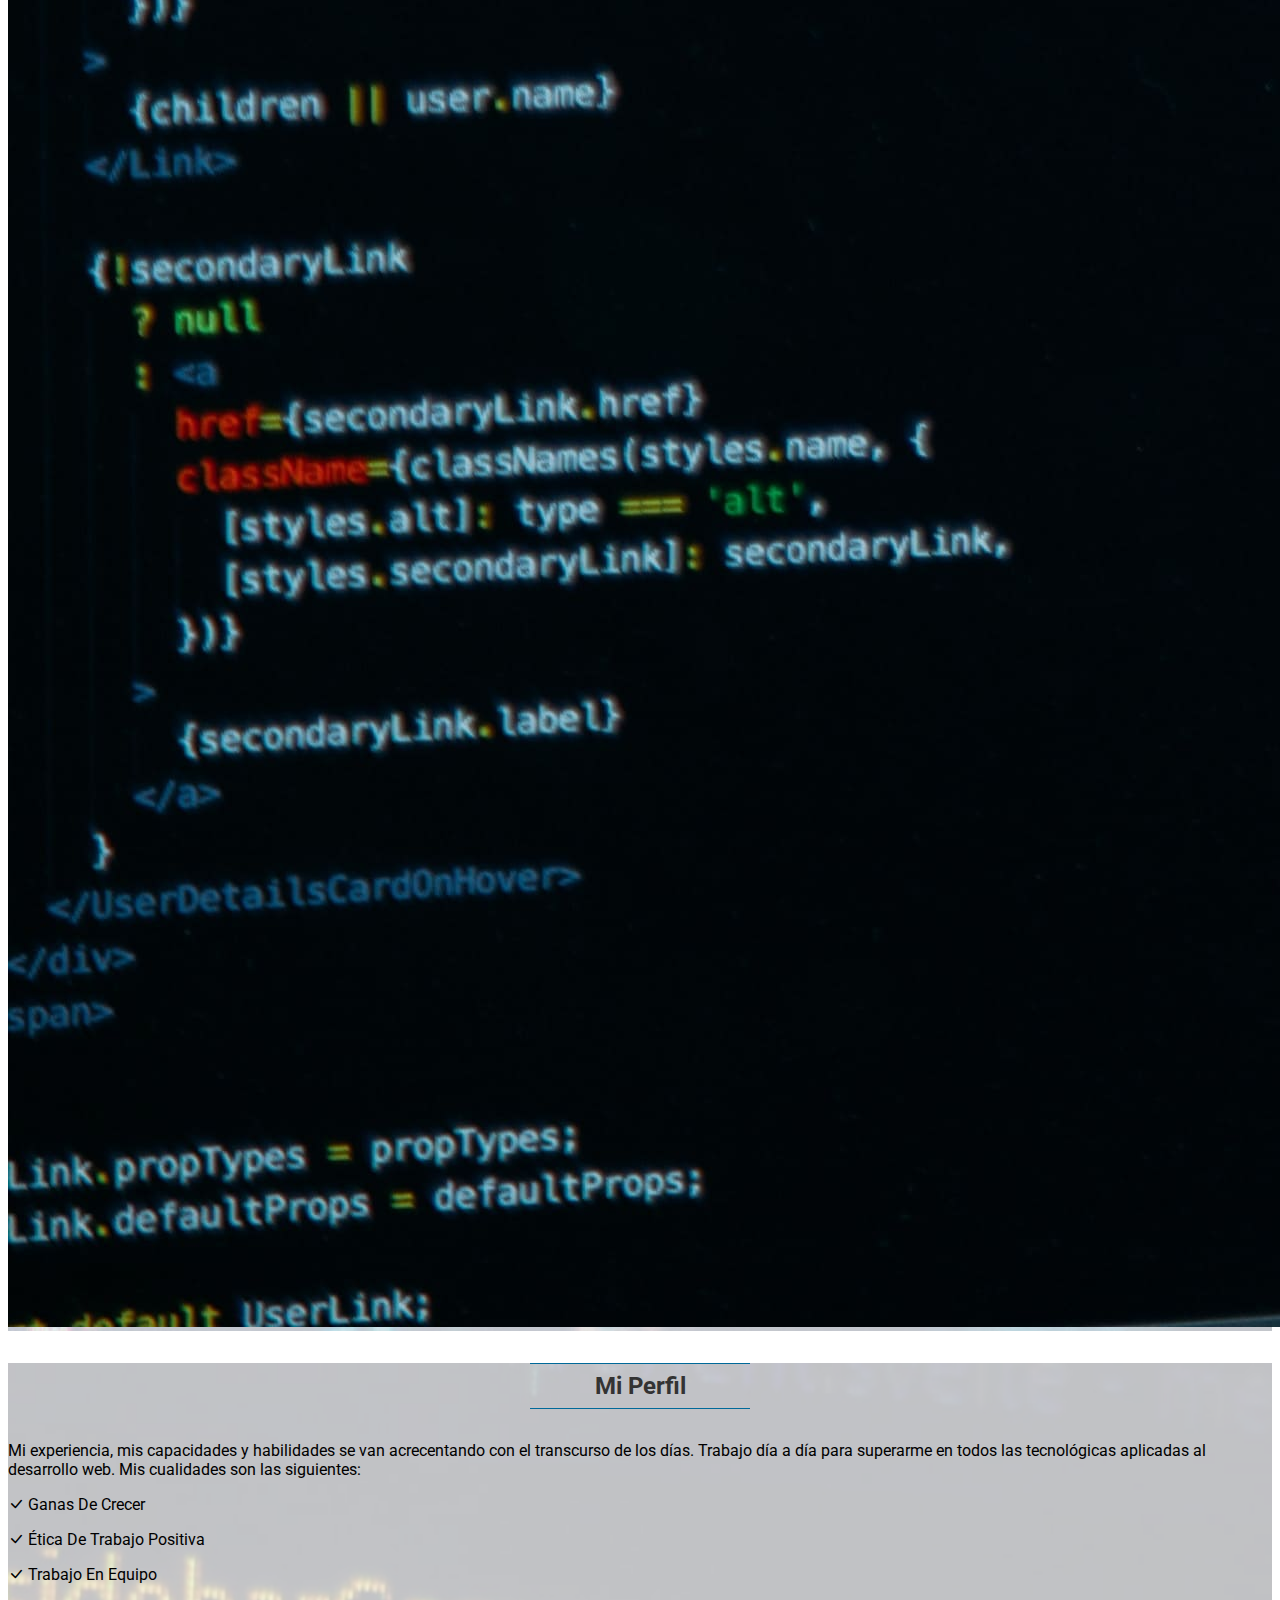
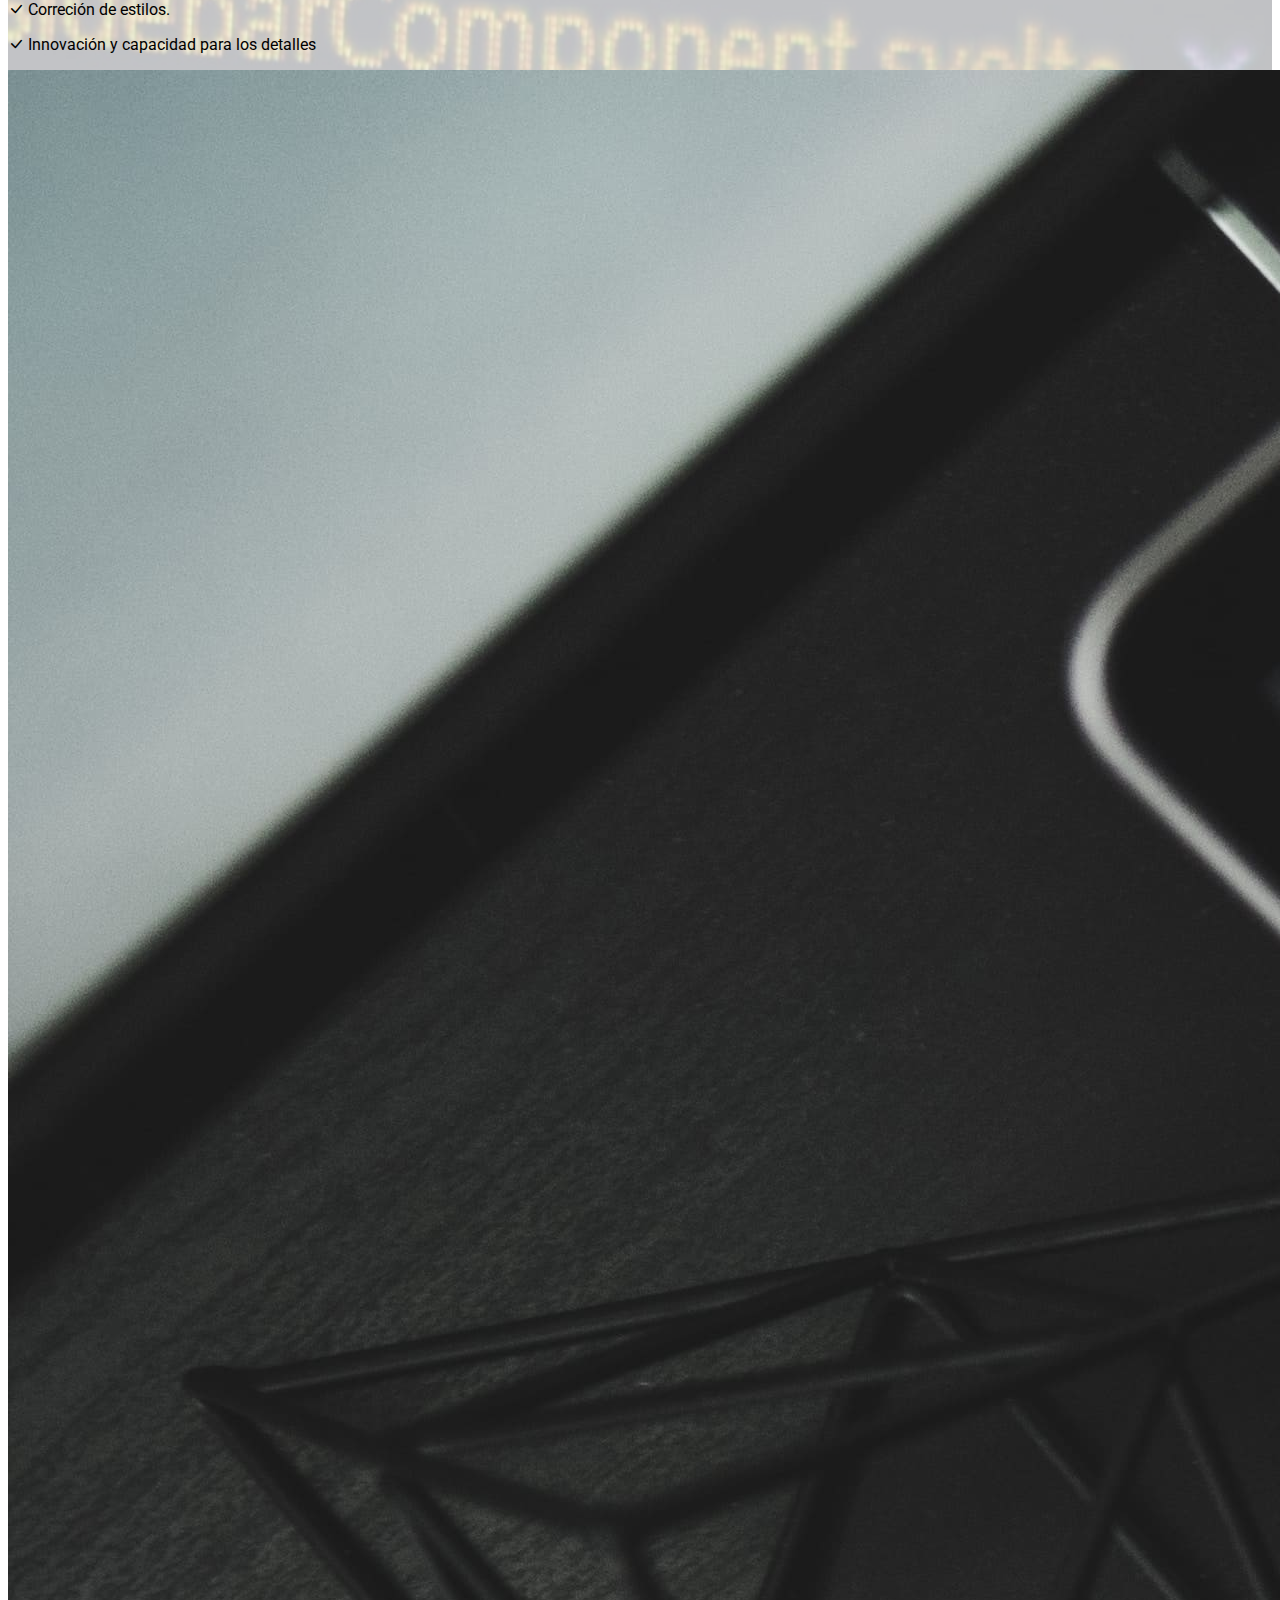
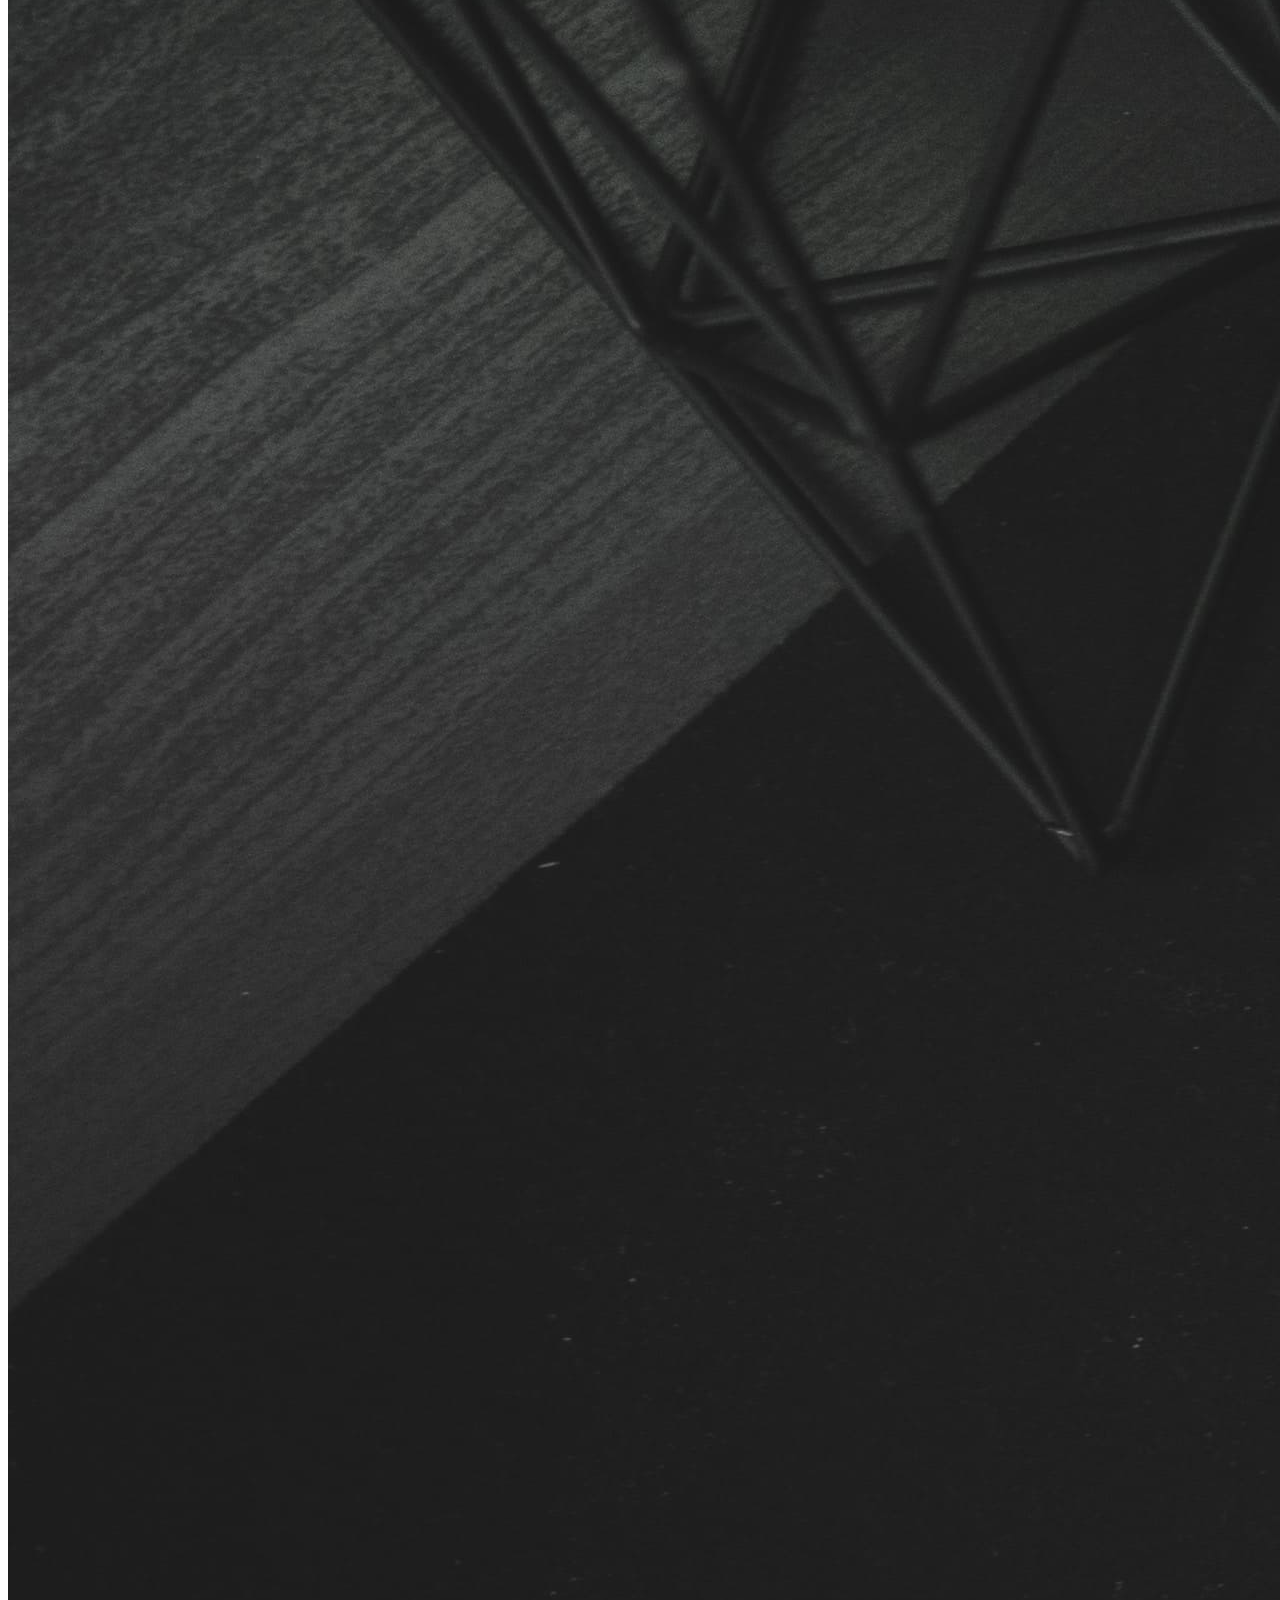
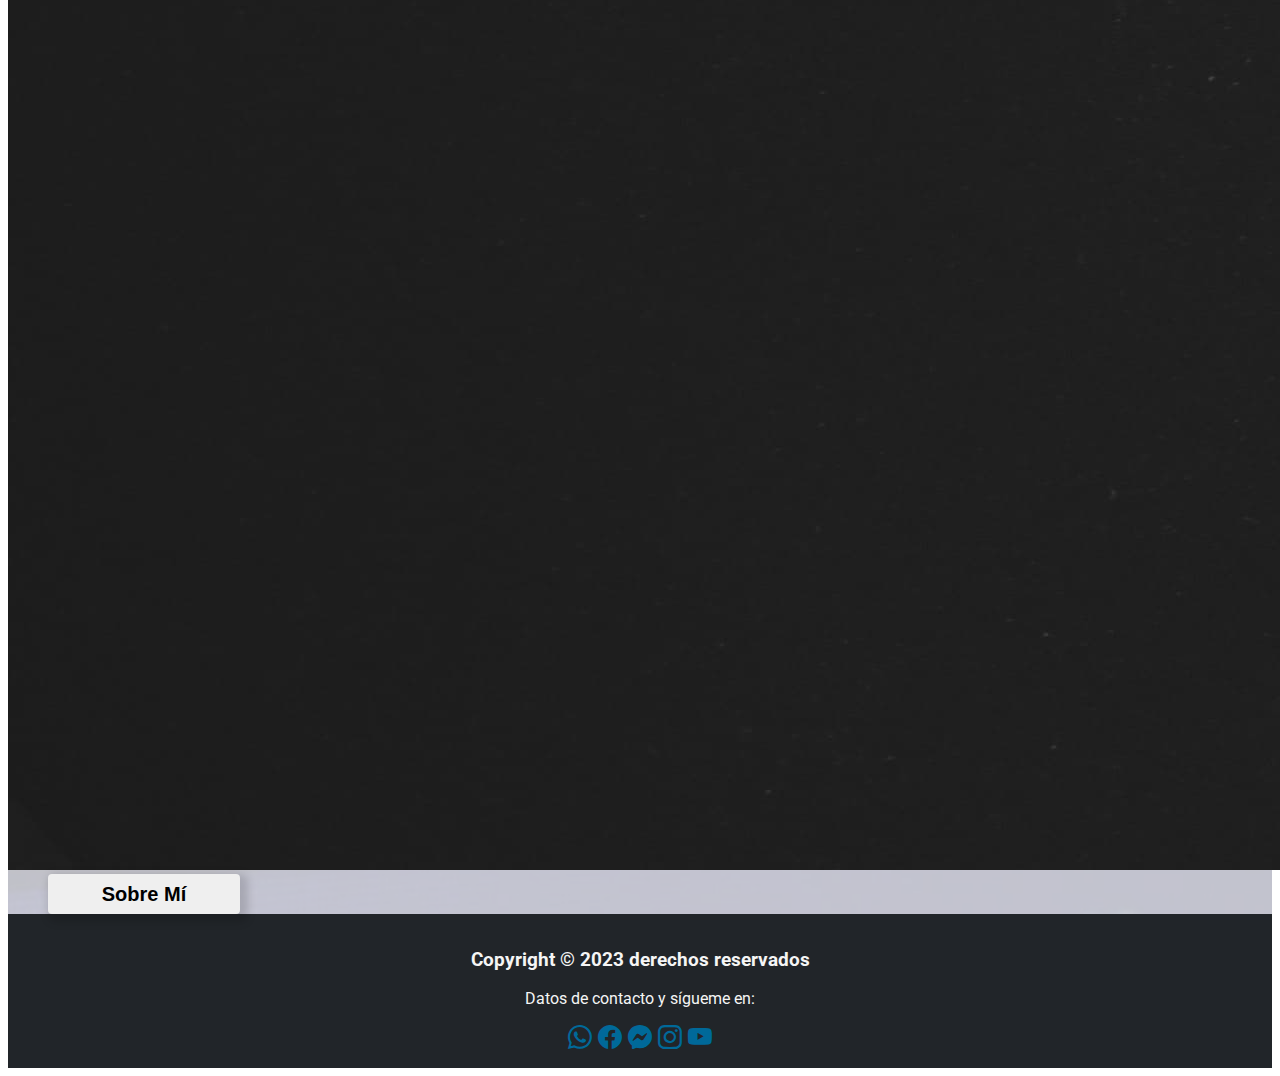
<file: pages/sobre_mi.html>
<!doctype html>
<html lang="es">

<head>
  <meta charset="utf-8">
  <meta name="viewport" content="width=device-width, initial-scale=1">
  <title>Desarrollo Web- Diseñamos tu Sitio Web</title>
  <meta name="description"
    content="Le ayudamos a que su sitio web se destaque con las mejores plantillas de diseño de sitio web">
  <meta name="keywords" content="HTML, CSS, perfil, información" />
  <link href="https://cdn.jsdelivr.net/npm/bootstrap@5.3.0-alpha3/dist/css/bootstrap.min.css" rel="stylesheet"
    integrity="sha384-KK94CHFLLe+nY2dmCWGMq91rCGa5gtU4mk92HdvYe+M/SXH301p5ILy+dN9+nJOZ" crossorigin="anonymous">
  <link rel="stylesheet" href="https://cdn.jsdelivr.net/npm/bootstrap-icons@1.10.5/font/bootstrap-icons.css">
  <link rel="preconnect" href="https://fonts.googleapis.com">
  <link rel="preconnect" href="https://fonts.gstatic.com" crossorigin>
  <link href="https://fonts.googleapis.com/css2?family=Roboto:wght@400;700&display=swap" rel="stylesheet">
  <link rel="stylesheet" href="../css/styles.css">
  <link rel="icon" href="../img/favicon.jpg">
  <link href="https://unpkg.com/aos@2.3.1/dist/aos.css" rel="stylesheet">
</head>

<body>

  <header>
    <nav class="navbar sticky-top navbar-expand-lg navbar-dark bg-dark">
      <div class="container">

        <a class="navbar-brand">
          <img src="../img/logotiggefire.svg" alt="Logo de la página Web.">
        </a>

        <button class="navbar-toggler border-0" type="button" data-bs-toggle="collapse"
          data-bs-target="#navbarNavDropdown" aria-controls="navbarNavDropdown" aria-expanded="false"
          aria-label="Toggle navigation">
          <span class="navbar-toggler-icon"></span>
        </button>

        <div class="collapse navbar-collapse" id="navbarNavDropdown">
          <ul class="navbar-nav ms-lg-auto">

            <li class="nav-item">
              <a class="nav-link" href="../index.html">Inicio</a>
            </li>

            <li class="nav-item">
              <a class="nav-link active" aria-current="page" href="sobre_mi.html">Sobre Mí</a>
            </li>

            <li class="nav-item">
              <a class="nav-link" href="competencia.html">Competencia</a>
            </li>

            <li class="nav-item">
              <a class="nav-link" href="portafolio.html">Portafolio</a>
            </li>

            <li class="nav-item">
              <a class="nav-link" href="contacto.html">Contacto</a>
            </li>
          </ul>
        </div>
      </div>
    </nav>
  </header>

  <main class="flex-grow-1">
    <section class="min-vh-100 bg-hero-image" style="--bg-image: url(../img/fondo-inicio1.jpg)">
      <article class="min-vh-100 bg-alpha-color d-flex align-items-center">
        <div class="container">
          <section class="row align-items-lg-center pb-5">
            <article class="col-12 text-center">
              <h1 id="sobre mi" class="section-title">Sobre Mí</h1>
              <p class="fs-5">Datos personales y de perfil</p>
            </article>
            <article class="col-12 col-lg-6">
              <article class="informacion_personal">
                <div class="nombre text-center">
                  <h3 class="section-title ">Ledesma juan</h3>
                  <p>Web Developer</p>
                </div>

                <ul class="mis_datos ms-4">
                  <li class="lista_personal">
                    <div class="info_icon">
                      <i class="bi bi-balloon"></i>
                    </div>
                    <div class="info_txt">
                      <p>Mi cumpleaños es:</p>
                      <p>21/05/1979</p>
                    </div>

                  </li>
                  <li class="lista_personal">
                    <div class="info_icon">
                      <i class="bi bi-envelope-at"></i>
                    </div>
                    <div class="info_txt">
                      <p>Mi correo es:</p>
                      <p>info@tiggerfire.com.ar</p>
                    </div>
                  </li>

                  <li class="lista_personal">
                    <div class="info_icon">
                      <i class="bi bi-geo-alt"></i>
                    </div>
                    <div class="info_txt">
                      <p>Mi dirección es:</p>
                      <p>2023 Mis primeros pasos Rd</p>
                    </div>
                  </li>

                  <li class="lista_personal">
                    <div class="info_icon">
                      <i class="bi bi-phone"></i>
                    </div>
                    <div class="info_txt">
                      <p>Mi número de teléfono es:</p>
                      <p>(291) 404-8591</p>
                    </div>
                  </li>
                </ul>
              </article>
            </article>

            <article class="col-12 col-lg-6">
              <img src="../img/sobre mi1.jpg" class="figure-img img-fluid rounded"
                alt="Imagen de Decoración de la Página Web 1.">
            </article>

          </section>
        </div>
      </article>
    </section>

    <section class="min-vh-100 bg-hero-image" style="--bg-image: url(../img/fondo-inicio2.jpg)">
      <article class="min-vh-100 bg-alpha-color d-flex align-items-center">
        <div class="container">
          <section class="row align-items-lg-center">

            <article class="col-12 col-lg-6 order-lg-1">
              <h2 class="section-title ">Mi Perfil</h2>
              <div class="col">
                <p>Mi experiencia, mis capacidades y habilidades se van acrecentando con el transcurso de los días.
                  Trabajo día a día para
                  superarme en todos las tecnológicas aplicadas al desarrollo web. Mis cualidades son las siguientes:
                </p>
                <p><i class="bi bi-check-lg"></i> Ganas De Crecer</p>
                <p><i class="bi bi-check-lg"></i> Ética De Trabajo Positiva</p>
                <p><i class="bi bi-check-lg"></i> Trabajo En Equipo</p>
                <p><i class="bi bi-check-lg"></i> Correción de estilos.</p>
                <p><i class="bi bi-check-lg"></i> Innovación y capacidad para los detalles</p>
              </div>
            </article>

            <article class="col-12 col-lg-6">
              <img src="../img/sobre mi2.jpg" class="figure-img img-fluid rounded"
                alt="Imagen de Decoración de la Página Web 2.">
            </article>

            <article class="col-12 col-lg-6 order-lg-1 pb-3">
              <a href="sobre_mi.html#sobre mi">
                <button class="btn anim-bottom to-center">Sobre Mí</button>
              </a>
            </article>

          </section>
        </div>
      </article>
    </section>
  </main>

  <footer class="footer">
    <section class="contactos">
      <div class="contacto">

        <div class="contacto_txt">
          <h3>Copyright © 2023 derechos reservados</h3>
          <p>
            Datos de contacto y sígueme en:
          </p>
        </div>

        <div class="contacto_iconos">
          <a href="https://www.whatsapp.com/?lang=es" target="_blank">
            <i class="bi bi-whatsapp"></i>
          </a>

          <a href="https://www.facebook.com" target="_blank">
            <i class="bi bi-facebook"></i>
          </a>

          <a href="https://outlook.live.com/owa" target="_blank">
            <i class="bi bi-messenger"></i>
          </a>

          <a href="https://www.instagram.com" target="_blank">
            <i class="bi bi-instagram"></i>
          </a>

          <a href="https://www.youtube.com" target="_blank">
            <i class="bi bi-youtube"></i>
          </a>
        </div>
      </div>
    </section>
  </footer>

  <script src="https://cdn.jsdelivr.net/npm/bootstrap@5.3.0-alpha3/dist/js/bootstrap.bundle.min.js"
    integrity="sha384-ENjdO4Dr2bkBIFxQpeoTz1HIcje39Wm4jDKdf19U8gI4ddQ3GYNS7NTKfAdVQSZe"
    crossorigin="anonymous"></script>

</body>

</html>
</file>
<file: css/styles.css>
/*  ***o_o*** Reset Styles ***o_o*** */
html {
  box-sizing: border-box;
  font-size: 16px;
  overflow-x: hidden;
}

*,
*:before,
*:after {
  box-sizing: inherit;
}

body {
  font-family: "Roboto", sans-serif;
}

/*  ***o_o*** Custom Propierties ***o_o*** */
/*  ***o_o*** My Styles ***o_o*** Nav */
.navbar-brand img {
  width: auto;
  height: 3rem;
  border-radius: 3px;
}

.nav-item {
  transition: all 0.3s ease-out;
}
.nav-item:hover {
  background-color: rgba(0, 105, 153, 0.75);
}

.nav-link {
  margin-left: 0.5rem;
  color: rgb(0, 105, 153);
  font-size: 1.15rem;
  font-weight: bold;
}
.nav-link:hover {
  color: rgb(255, 255, 255);
}

.navbar-dark .navbar-toggler {
  --bs-navbar-toggler-icon-bg: url("data:image/svg+xml,%3csvg xmlns='http://www.w3.org/2000/svg' viewBox='0 0 30 30'%3e%3cpath stroke='rgba%280,105,153, 1%29' stroke-linecap='round' stroke-miterlimit='10' stroke-width='2' d='M4 7h22M4 15h22M4 23h22'/%3e%3c/svg%3e");
  transition: all 0.3s ease-out;
}

.navbar-dark .navbar-toggler:hover {
  --bs-navbar-toggler-icon-bg: url("data:image/svg+xml,%3csvg xmlns='http://www.w3.org/2000/svg' viewBox='0 0 30 30'%3e%3cpath stroke='rgba%28255,255,255, 1%29' stroke-linecap='round' stroke-miterlimit='10' stroke-width='2' d='M4 7h22M4 15h22M4 23h22'/%3e%3c/svg%3e");
}

.navbar-toggler:focus {
  box-shadow: 0 0 0 rgb(33, 37, 41);
}

@media (min-width: 992px) {
  .nav-item:hover {
    background-color: transparent;
  }
}
/*  ***o_o*** My Styles ***o_o*** Footer */
.footer {
  display: flex;
  flex-direction: column;
  text-align: center;
  padding: 1rem;
  background-color: rgb(33, 37, 41);
  color: rgb(245, 245, 245);
}

.contacto_iconos a {
  color: rgb(0, 105, 153);
  transition: all 0.3s ease-out;
  font-size: 1.5rem;
  text-decoration: none;
}
.contacto_iconos a:hover {
  color: rgb(255, 255, 255);
}

/* **0_0 ** Layout Inicio **o_o** */
.carousel-caption {
  z-index: 1;
  color: rgb(0, 105, 153);
  background-color: rgba(20, 25, 45, 0.75);
  border-radius: 1rem;
}

.carousel-control-prev-icon {
  background-image: url("data:image/svg+xml,%3csvg xmlns='http://www.w3.org/2000/svg' viewBox='0 0 16 16' fill='%23006999'%3e%3cpath d='M11.354 1.646a.5.5 0 0 1 0 .708L5.707 8l5.647 5.646a.5.5 0 0 1-.708.708l-6-6a.5.5 0 0 1 0-.708l6-6a.5.5 0 0 1 .708 0z'/%3e%3c/svg%3e");
}

.carousel-control-next-icon {
  background-image: url("data:image/svg+xml,%3csvg xmlns='http://www.w3.org/2000/svg' viewBox='0 0 16 16' fill='%23006999'%3e%3cpath d='M4.646 1.646a.5.5 0 0 1 .708 0l6 6a.5.5 0 0 1 0 .708l-6 6a.5.5 0 0 1-.708-.708L10.293 8 4.646 2.354a.5.5 0 0 1 0-.708z'/%3e%3c/svg%3e");
}

.carousel-item img {
  height: 75vh;
  object-fit: cover;
}

/* **0_0 ** Layout Sobre Mi **o_o** */
.bg-alpha-color {
  background-color: rgba(245, 245, 245, 0.75);
}

.bg-color {
  background-color: rgb(245, 245, 245);
}

.bg-hero-image {
  background-image: var(--bg-image);
  background-repeat: no-repeat;
  background-size: cover;
  background-position: center;
}

.mis_datos {
  list-style: none;
}

.section-title {
  border-top: thin solid rgb(0, 105, 153);
  border-bottom: thin solid rgb(0, 105, 153);
  margin: 2rem auto;
  padding: 0.5rem;
  width: 220px;
  text-align: center;
  color: rgb(51, 51, 51);
}

.btn {
  position: relative;
  border: none;
  border-radius: 0.25rem;
  width: 12rem;
  height: 2.5rem;
  left: 2.5rem;
  padding: 0.2rem;
  font-size: 1.25rem;
  font-weight: bold;
  overflow: hidden;
  box-shadow: 0.25rem 0.25rem 0.5rem 0.25rem rgba(0, 0, 0, 0.15);
  cursor: pointer;
}

.anim-bottom::after {
  content: "";
  position: absolute;
  bottom: 0;
  width: 0;
  height: 0.25rem;
  background-color: rgb(0, 105, 153);
  transition: width 0.5s ease, left 0.5s ease, right 0.5s ease;
}

.anim-bottom:hover::after {
  width: 100%;
}

.to-center::after {
  left: 50%;
}

.to-center:hover::after {
  left: 0;
}

/* **0_0 ** Layout Competencia **o_o** */
.container_skill {
  width: 4 0%;
  top: 1rem;
  left: 20px;
}
.container_skill .skill {
  padding: 0.5rem;
}
.container_skill .skill .box_skill {
  width: 100%;
  margin-left: 0.7rem;
  text-align: right;
  color: rgb(245, 245, 245);
  background-color: rgb(220, 220, 220);
  border-radius: 1rem;
}

.html_skill {
  border-radius: 1rem;
  width: 80%;
  background-color: rgb(0, 128, 0);
}

.css {
  border-radius: 1rem;
  width: 65%;
  background-color: rgb(0, 0, 255);
}

.js {
  border-radius: 1rem;
  width: 30%;
  background-color: rgb(255, 0, 0);
}

.figma {
  border-radius: 1rem;
  width: 50%;
  background-color: rgb(128, 128, 128);
}

.macdown {
  border-radius: 1rem;
  width: 50%;
  background-color: rgb(255, 105, 180);
}

.tgitgithub {
  border-radius: 1rem;
  width: 50%;
  background-color: rgb(255, 140, 0);
}

.circular {
  display: flex;
  justify-content: center;
  align-items: center;
  left: 50%;
  top: 50%;
  min-height: 48vh;
  background: --;
}
.circular .container_softSkill {
  display: flex;
  justify-content: space-around;
  flex-wrap: wrap;
  padding: 30px;
  background: rgb(0, 105, 153);
  border: 2px solid rgb(52, 58, 64);
  border-radius: 10px;
}
.circular .container_softSkill .soft_skill {
  width: 200px;
  height: 200px;
  margin: 16px;
  position: relative;
  text-align: center;
  font-family: "Roboto", sans-serif;
  font-size: 20px;
  line-height: 200px;
  color: rgb(245, 245, 245);
  border-radius: 50%;
  overflow: hidden;
  background: rgb(7, 34, 39);
}
.circular .container_softSkill .soft_skill span {
  margin-bottom: 40px;
  text-align: center;
  font-size: 18px;
  letter-spacing: 2px;
  font-weight: bold;
}

.soft_skill .ability {
  position: relative;
  z-index: 100;
}

.soft_skill .overlay {
  position: absolute;
  width: 50%;
  height: 100%;
  top: 0;
  left: 0;
  z-index: 1;
  background-color: rgb(7, 34, 39);
}

.soft_skill .left {
  position: absolute;
  width: 50%;
  height: 100%;
  top: 0;
  left: 0;
  border: 8px solid rgb(255, 225, 98);
  border-radius: 100px 0px 0px 100px;
  border-right: 0;
  transform-origin: right;
}

.soft_skill .right {
  position: absolute;
  width: 50%;
  height: 100%;
  top: 0;
  left: 0;
  border: 8px solid rgb(255, 225, 98);
  border-radius: 100px 0px 0px 100px;
  border-right: 0;
  transform-origin: right;
}

.soft_skill .left {
  animation: load1 1s linear forwards;
}

.soft_skill:nth-of-type(2) .right,
.soft_skill:nth-of-type(3) .right {
  animation: load2 0.5s linear forwards 1s;
}

.soft_skill:last-of-type .right,
.soft_skill:first-of-type .right {
  animation: load3 0.8s linear forwards 1s;
}

@keyframes load1 {
  0% {
    transform: rotate(0deg);
  }
  100% {
    transform: rotate(180deg);
  }
}
@keyframes load2 {
  0% {
    z-index: 100;
    transform: rotate(180deg);
  }
  100% {
    z-index: 100;
    transform: rotate(270deg);
  }
}
@keyframes load3 {
  0% {
    z-index: 100;
    transform: rotate(180deg);
  }
  100% {
    z-index: 100;
    transform: rotate(315deg);
  }
}
/* **0_0 ** Layout Portafolio **o_o** */
.card-img {
  width: 80%;
  border-radius: 30px;
  border: 1px solid rgb(204, 204, 204);
  transition: opacity 1s ease-out, border-color 2s steps(3), box-shadow 1.5s linear 2s;
}
.card-img:hover {
  box-shadow: 1rem 1rem 2rem 0.5rem #000;
  border-color: rgb(218, 112, 214);
  opacity: 75%;
}

.pulse {
  animation: pulse 1s linear infinite;
}

@keyframes pulse {
  0% {
    transform: scale(1.1);
  }
  50% {
    transform: scale(0.8);
  }
  100% {
    transform: scale(1);
  }
}
/* **0_0 ** Layout Contacto **o_o** */
.bg-gradient-blue-light {
  background: linear-gradient(135deg, rgb(8, 125, 137) 0%, rgba(227, 227, 232, 0.71) 100%, rgb(0, 168, 255) 100%);
}

.contact-form > * {
  display: block;
  width: 100%;
  margin-bottom: 1.5rem;
  padding: 0.5rem;
  font-family: sans-serif;
  font-size: 1rem;
  color: rgb(102, 102, 102);
  caret-color: rgb(0, 105, 153);
  border: none;
  border-radius: 0.25rem;
}

.contact-form > *::placeholder {
  color: rgb(0, 105, 153);
}

.contact-form > *[required]:invalid {
  border: thin solid rgb(244, 67, 54);
}

.contact-form > *[required]:valid {
  border: thin solid rgb(76, 175, 80);
}

.contact-form textarea {
  resize: none;
}

.contact-form input[type=reset] {
  width: 60%;
  margin-bottom: 1;
  font-weight: bold;
  font-size: 1.25rem;
  margin-left: auto;
  margin-right: auto;
  color: rgb(245, 245, 245);
  background-image: linear-gradient(to right, rgb(255, 207, 220), rgb(238, 130, 238), rgb(189, 224, 254), rgb(162, 210, 255));
  background-size: 300% 100%;
  transition: background-position 0.5s ease-in-out;
}
.contact-form input[type=reset]:hover {
  background-position: 100% 0;
  opacity: 75%;
  cursor: pointer;
}

.contact-form input[type=submit] {
  width: 30%;
  margin-bottom: 0;
  font-weight: bold;
  font-size: 1.25rem;
  margin-left: auto;
  margin-right: auto;
  color: rgb(245, 245, 245);
  background-image: linear-gradient(to right, rgb(255, 207, 220), rgb(238, 130, 238), rgb(189, 224, 254), rgb(162, 210, 255));
  background-size: 300% 100%;
  transition: background-position 0.5s ease-in-out;
}
.contact-form input[type=submit]:hover {
  background-position: 100% 0;
  opacity: 75%;
  cursor: pointer;
}

/*# sourceMappingURL=styles.css.map */
</file>
